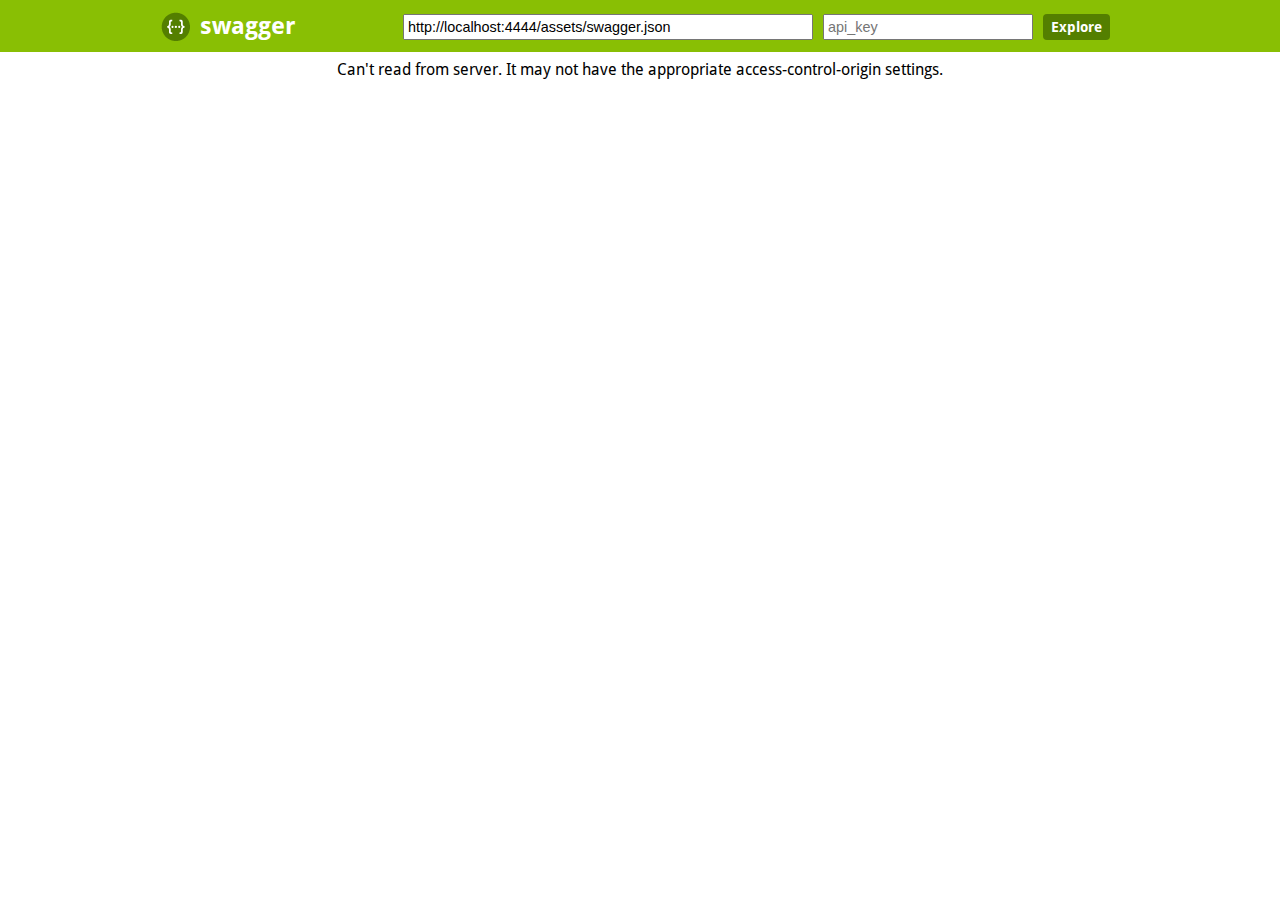
<file: src/main/resources/assets/index.html>
<!DOCTYPE html>
<html>
<head>
  <meta charset="UTF-8">
  <title>Swagger UI</title>
  <link rel="icon" type="image/png" href="images/favicon-32x32.png" sizes="32x32" />
  <link rel="icon" type="image/png" href="images/favicon-16x16.png" sizes="16x16" />
  <link href='css/typography.css' media='screen' rel='stylesheet' type='text/css'/>
  <link href='css/reset.css' media='screen' rel='stylesheet' type='text/css'/>
  <link href='css/screen.css' media='screen' rel='stylesheet' type='text/css'/>
  <link href='css/reset.css' media='print' rel='stylesheet' type='text/css'/>
  <link href='css/print.css' media='print' rel='stylesheet' type='text/css'/>
  <script src='lib/jquery-1.8.0.min.js' type='text/javascript'></script>
  <script src='lib/jquery.slideto.min.js' type='text/javascript'></script>
  <script src='lib/jquery.wiggle.min.js' type='text/javascript'></script>
  <script src='lib/jquery.ba-bbq.min.js' type='text/javascript'></script>
  <script src='lib/handlebars-2.0.0.js' type='text/javascript'></script>
  <script src='lib/js-yaml.min.js' type='text/javascript'></script>
  <script src='lib/lodash.min.js' type='text/javascript'></script>
  <script src='lib/backbone-min.js' type='text/javascript'></script>
  <script src='swagger-ui.js' type='text/javascript'></script>
  <script src='lib/highlight.9.1.0.pack.js' type='text/javascript'></script>
  <script src='lib/highlight.9.1.0.pack_extended.js' type='text/javascript'></script>
  <script src='lib/jsoneditor.min.js' type='text/javascript'></script>
  <script src='lib/marked.js' type='text/javascript'></script>
  <script src='lib/swagger-oauth.js' type='text/javascript'></script>

  <!-- Some basic translations -->
  <!-- <script src='lang/translator.js' type='text/javascript'></script> -->
  <!-- <script src='lang/ru.js' type='text/javascript'></script> -->
  <!-- <script src='lang/en.js' type='text/javascript'></script> -->

  <script type="text/javascript">
    $(function () {
      var url = window.location.search.match(/url=([^&]+)/);
      if (url && url.length > 1) {
        url = decodeURIComponent(url[1]);
      } else {
        url = "http://localhost:4444/assets/swagger.json";
      }

      hljs.configure({
        highlightSizeThreshold: 5000
      });

      // Pre load translate...
      if(window.SwaggerTranslator) {
        window.SwaggerTranslator.translate();
      }
      window.swaggerUi = new SwaggerUi({
        url: url,
        dom_id: "swagger-ui-container",
        supportedSubmitMethods: ['get', 'post', 'put', 'delete', 'patch'],
        onComplete: function(swaggerApi, swaggerUi){
          if(typeof initOAuth == "function") {
            initOAuth({
              clientId: "your-client-id",
              clientSecret: "your-client-secret-if-required",
              realm: "your-realms",
              appName: "your-app-name",
              scopeSeparator: ",",
              additionalQueryStringParams: {}
            });
          }

          if(window.SwaggerTranslator) {
            window.SwaggerTranslator.translate();
          }

          addApiKeyAuthorization();
        },
        onFailure: function(data) {
          log("Unable to Load SwaggerUI");
        },
        docExpansion: "none",
        jsonEditor: false,
        apisSorter: "alpha",
        defaultModelRendering: 'schema',
        showRequestHeaders: false
      });

      function addApiKeyAuthorization(){
        var key = encodeURIComponent($('#input_apiKey')[0].value);
        if(key && key.trim() != "") {
            var apiKeyAuth = new SwaggerClient.ApiKeyAuthorization("api_key", key, "query");
            window.swaggerUi.api.clientAuthorizations.add("api_key", apiKeyAuth);
            log("added key " + key);
        }
      }

      $('#input_apiKey').change(addApiKeyAuthorization);

      // if you have an apiKey you would like to pre-populate on the page for demonstration purposes...
      /*
        var apiKey = "myApiKeyXXXX123456789";
        $('#input_apiKey').val(apiKey);
      */

      window.swaggerUi.load();

      function log() {
        if ('console' in window) {
          console.log.apply(console, arguments);
        }
      }
  });
  </script>
</head>

<body class="swagger-section">
<div id='header'>
  <div class="swagger-ui-wrap">
    <a id="logo" href="http://swagger.io">swagger</a>
    <form id='api_selector'>
      <div class='input'><input placeholder="http://example.com/api" id="input_baseUrl" name="baseUrl" type="text"/></div>
      <div class='input'><input placeholder="api_key" id="input_apiKey" name="apiKey" type="text"/></div>
      <div class='input'><a id="explore" href="#" data-sw-translate>Explore</a></div>
    </form>
  </div>
</div>

<div id="message-bar" class="swagger-ui-wrap" data-sw-translate>&nbsp;</div>
<div id="swagger-ui-container" class="swagger-ui-wrap"></div>
</body>
</html>
</file>
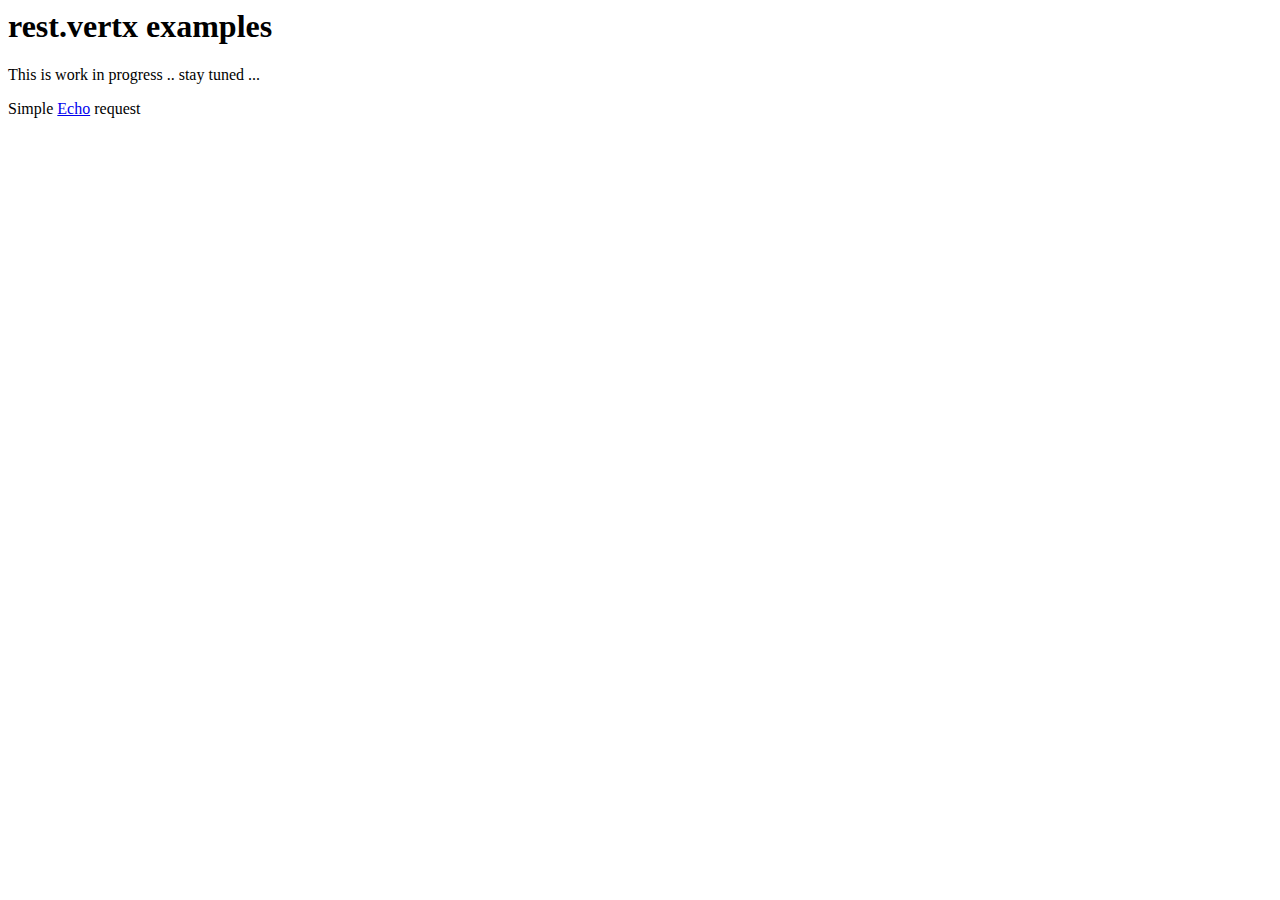
<file: src/main/resources/html/index.html>
<html>
    <head>
        <link rel="stylesheet" type="text/css" href="styles.css">
        <title>Rest.Vertx examples</title>
    </head>
    <body>
        <h1>rest.vertx examples</h1>
        <p>This is work in progress .. stay tuned ... </p>
        <p>
            <div>
                Simple <a href="/api/echo">Echo</a> request
            </div>
        </p>
    </body>
</html>
</file>
<file: src/main/resources/assets/css/typography.css>
/* Google Font's Droid Sans */
@font-face {
  font-family: 'Droid Sans';
  font-style: normal;
  font-weight: 400;
  src: local('Droid Sans'), local('DroidSans'), url('../fonts/DroidSans.ttf') format('truetype');
}
/* Google Font's Droid Sans Bold */
@font-face {
  font-family: 'Droid Sans';
  font-style: normal;
  font-weight: 700;
  src: local('Droid Sans Bold'), local('DroidSans-Bold'), url('../fonts/DroidSans-Bold.ttf') format('truetype');
}
</file>
<file: src/main/resources/assets/css/screen.css>
/* Original style from softwaremaniacs.org (c) Ivan Sagalaev <Maniac@SoftwareManiacs.Org> */
.swagger-section pre code {
  display: block;
  padding: 0.5em;
  background: #F0F0F0;
}
.swagger-section pre code,
.swagger-section pre .subst,
.swagger-section pre .tag .title,
.swagger-section pre .lisp .title,
.swagger-section pre .clojure .built_in,
.swagger-section pre .nginx .title {
  color: black;
}
.swagger-section pre .string,
.swagger-section pre .title,
.swagger-section pre .constant,
.swagger-section pre .parent,
.swagger-section pre .tag .value,
.swagger-section pre .rules .value,
.swagger-section pre .rules .value .number,
.swagger-section pre .preprocessor,
.swagger-section pre .ruby .symbol,
.swagger-section pre .ruby .symbol .string,
.swagger-section pre .aggregate,
.swagger-section pre .template_tag,
.swagger-section pre .django .variable,
.swagger-section pre .smalltalk .class,
.swagger-section pre .addition,
.swagger-section pre .flow,
.swagger-section pre .stream,
.swagger-section pre .bash .variable,
.swagger-section pre .apache .tag,
.swagger-section pre .apache .cbracket,
.swagger-section pre .tex .command,
.swagger-section pre .tex .special,
.swagger-section pre .erlang_repl .function_or_atom,
.swagger-section pre .markdown .header {
  color: #800;
}
.swagger-section pre .comment,
.swagger-section pre .annotation,
.swagger-section pre .template_comment,
.swagger-section pre .diff .header,
.swagger-section pre .chunk,
.swagger-section pre .markdown .blockquote {
  color: #888;
}
.swagger-section pre .number,
.swagger-section pre .date,
.swagger-section pre .regexp,
.swagger-section pre .literal,
.swagger-section pre .smalltalk .symbol,
.swagger-section pre .smalltalk .char,
.swagger-section pre .go .constant,
.swagger-section pre .change,
.swagger-section pre .markdown .bullet,
.swagger-section pre .markdown .link_url {
  color: #080;
}
.swagger-section pre .label,
.swagger-section pre .javadoc,
.swagger-section pre .ruby .string,
.swagger-section pre .decorator,
.swagger-section pre .filter .argument,
.swagger-section pre .localvars,
.swagger-section pre .array,
.swagger-section pre .attr_selector,
.swagger-section pre .important,
.swagger-section pre .pseudo,
.swagger-section pre .pi,
.swagger-section pre .doctype,
.swagger-section pre .deletion,
.swagger-section pre .envvar,
.swagger-section pre .shebang,
.swagger-section pre .apache .sqbracket,
.swagger-section pre .nginx .built_in,
.swagger-section pre .tex .formula,
.swagger-section pre .erlang_repl .reserved,
.swagger-section pre .prompt,
.swagger-section pre .markdown .link_label,
.swagger-section pre .vhdl .attribute,
.swagger-section pre .clojure .attribute,
.swagger-section pre .coffeescript .property {
  color: #88F;
}
.swagger-section pre .keyword,
.swagger-section pre .id,
.swagger-section pre .phpdoc,
.swagger-section pre .title,
.swagger-section pre .built_in,
.swagger-section pre .aggregate,
.swagger-section pre .css .tag,
.swagger-section pre .javadoctag,
.swagger-section pre .phpdoc,
.swagger-section pre .yardoctag,
.swagger-section pre .smalltalk .class,
.swagger-section pre .winutils,
.swagger-section pre .bash .variable,
.swagger-section pre .apache .tag,
.swagger-section pre .go .typename,
.swagger-section pre .tex .command,
.swagger-section pre .markdown .strong,
.swagger-section pre .request,
.swagger-section pre .status {
  font-weight: bold;
}
.swagger-section pre .markdown .emphasis {
  font-style: italic;
}
.swagger-section pre .nginx .built_in {
  font-weight: normal;
}
.swagger-section pre .coffeescript .javascript,
.swagger-section pre .javascript .xml,
.swagger-section pre .tex .formula,
.swagger-section pre .xml .javascript,
.swagger-section pre .xml .vbscript,
.swagger-section pre .xml .css,
.swagger-section pre .xml .cdata {
  opacity: 0.5;
}
.swagger-section .hljs {
  display: block;
  overflow-x: auto;
  padding: 0.5em;
  background: #F0F0F0;
}
.swagger-section .hljs,
.swagger-section .hljs-subst {
  color: #444;
}
.swagger-section .hljs-keyword,
.swagger-section .hljs-attribute,
.swagger-section .hljs-selector-tag,
.swagger-section .hljs-meta-keyword,
.swagger-section .hljs-doctag,
.swagger-section .hljs-name {
  font-weight: bold;
}
.swagger-section .hljs-built_in,
.swagger-section .hljs-literal,
.swagger-section .hljs-bullet,
.swagger-section .hljs-code,
.swagger-section .hljs-addition {
  color: #1F811F;
}
.swagger-section .hljs-regexp,
.swagger-section .hljs-symbol,
.swagger-section .hljs-variable,
.swagger-section .hljs-template-variable,
.swagger-section .hljs-link,
.swagger-section .hljs-selector-attr,
.swagger-section .hljs-selector-pseudo {
  color: #BC6060;
}
.swagger-section .hljs-type,
.swagger-section .hljs-string,
.swagger-section .hljs-number,
.swagger-section .hljs-selector-id,
.swagger-section .hljs-selector-class,
.swagger-section .hljs-quote,
.swagger-section .hljs-template-tag,
.swagger-section .hljs-deletion {
  color: #880000;
}
.swagger-section .hljs-title,
.swagger-section .hljs-section {
  color: #880000;
  font-weight: bold;
}
.swagger-section .hljs-comment {
  color: #888888;
}
.swagger-section .hljs-meta {
  color: #2B6EA1;
}
.swagger-section .hljs-emphasis {
  font-style: italic;
}
.swagger-section .hljs-strong {
  font-weight: bold;
}
.swagger-section .swagger-ui-wrap {
  line-height: 1;
  font-family: "Droid Sans", sans-serif;
  max-width: 960px;
  margin-left: auto;
  margin-right: auto;
  /* JSONEditor specific styling */
}
.swagger-section .swagger-ui-wrap b,
.swagger-section .swagger-ui-wrap strong {
  font-family: "Droid Sans", sans-serif;
  font-weight: bold;
}
.swagger-section .swagger-ui-wrap q,
.swagger-section .swagger-ui-wrap blockquote {
  quotes: none;
}
.swagger-section .swagger-ui-wrap p {
  line-height: 1.4em;
  padding: 0 0 10px;
  color: #333333;
}
.swagger-section .swagger-ui-wrap q:before,
.swagger-section .swagger-ui-wrap q:after,
.swagger-section .swagger-ui-wrap blockquote:before,
.swagger-section .swagger-ui-wrap blockquote:after {
  content: none;
}
.swagger-section .swagger-ui-wrap .heading_with_menu h1,
.swagger-section .swagger-ui-wrap .heading_with_menu h2,
.swagger-section .swagger-ui-wrap .heading_with_menu h3,
.swagger-section .swagger-ui-wrap .heading_with_menu h4,
.swagger-section .swagger-ui-wrap .heading_with_menu h5,
.swagger-section .swagger-ui-wrap .heading_with_menu h6 {
  display: block;
  clear: none;
  float: left;
  -moz-box-sizing: border-box;
  -webkit-box-sizing: border-box;
  -ms-box-sizing: border-box;
  box-sizing: border-box;
  width: 60%;
}
.swagger-section .swagger-ui-wrap table {
  border-collapse: collapse;
  border-spacing: 0;
}
.swagger-section .swagger-ui-wrap table thead tr th {
  padding: 5px;
  font-size: 0.9em;
  color: #666666;
  border-bottom: 1px solid #999999;
}
.swagger-section .swagger-ui-wrap table tbody tr:last-child td {
  border-bottom: none;
}
.swagger-section .swagger-ui-wrap table tbody tr.offset {
  background-color: #f0f0f0;
}
.swagger-section .swagger-ui-wrap table tbody tr td {
  padding: 6px;
  font-size: 0.9em;
  border-bottom: 1px solid #cccccc;
  vertical-align: top;
  line-height: 1.3em;
}
.swagger-section .swagger-ui-wrap ol {
  margin: 0px 0 10px;
  padding: 0 0 0 18px;
  list-style-type: decimal;
}
.swagger-section .swagger-ui-wrap ol li {
  padding: 5px 0px;
  font-size: 0.9em;
  color: #333333;
}
.swagger-section .swagger-ui-wrap ol,
.swagger-section .swagger-ui-wrap ul {
  list-style: none;
}
.swagger-section .swagger-ui-wrap h1 a,
.swagger-section .swagger-ui-wrap h2 a,
.swagger-section .swagger-ui-wrap h3 a,
.swagger-section .swagger-ui-wrap h4 a,
.swagger-section .swagger-ui-wrap h5 a,
.swagger-section .swagger-ui-wrap h6 a {
  text-decoration: none;
}
.swagger-section .swagger-ui-wrap h1 a:hover,
.swagger-section .swagger-ui-wrap h2 a:hover,
.swagger-section .swagger-ui-wrap h3 a:hover,
.swagger-section .swagger-ui-wrap h4 a:hover,
.swagger-section .swagger-ui-wrap h5 a:hover,
.swagger-section .swagger-ui-wrap h6 a:hover {
  text-decoration: underline;
}
.swagger-section .swagger-ui-wrap h1 span.divider,
.swagger-section .swagger-ui-wrap h2 span.divider,
.swagger-section .swagger-ui-wrap h3 span.divider,
.swagger-section .swagger-ui-wrap h4 span.divider,
.swagger-section .swagger-ui-wrap h5 span.divider,
.swagger-section .swagger-ui-wrap h6 span.divider {
  color: #aaaaaa;
}
.swagger-section .swagger-ui-wrap a {
  color: #547f00;
}
.swagger-section .swagger-ui-wrap a img {
  border: none;
}
.swagger-section .swagger-ui-wrap article,
.swagger-section .swagger-ui-wrap aside,
.swagger-section .swagger-ui-wrap details,
.swagger-section .swagger-ui-wrap figcaption,
.swagger-section .swagger-ui-wrap figure,
.swagger-section .swagger-ui-wrap footer,
.swagger-section .swagger-ui-wrap header,
.swagger-section .swagger-ui-wrap hgroup,
.swagger-section .swagger-ui-wrap menu,
.swagger-section .swagger-ui-wrap nav,
.swagger-section .swagger-ui-wrap section,
.swagger-section .swagger-ui-wrap summary {
  display: block;
}
.swagger-section .swagger-ui-wrap pre {
  font-family: "Anonymous Pro", "Menlo", "Consolas", "Bitstream Vera Sans Mono", "Courier New", monospace;
  background-color: #fcf6db;
  border: 1px solid #e5e0c6;
  padding: 10px;
}
.swagger-section .swagger-ui-wrap pre code {
  line-height: 1.6em;
  background: none;
}
.swagger-section .swagger-ui-wrap .content > .content-type > div > label {
  clear: both;
  display: block;
  color: #0F6AB4;
  font-size: 1.1em;
  margin: 0;
  padding: 15px 0 5px;
}
.swagger-section .swagger-ui-wrap .content pre {
  font-size: 12px;
  margin-top: 5px;
  padding: 5px;
}
.swagger-section .swagger-ui-wrap .icon-btn {
  cursor: pointer;
}
.swagger-section .swagger-ui-wrap .info_title {
  padding-bottom: 10px;
  font-weight: bold;
  font-size: 25px;
}
.swagger-section .swagger-ui-wrap .footer {
  margin-top: 20px;
}
.swagger-section .swagger-ui-wrap p.big,
.swagger-section .swagger-ui-wrap div.big p {
  font-size: 1em;
  margin-bottom: 10px;
}
.swagger-section .swagger-ui-wrap form.fullwidth ol li.string input,
.swagger-section .swagger-ui-wrap form.fullwidth ol li.url input,
.swagger-section .swagger-ui-wrap form.fullwidth ol li.text textarea,
.swagger-section .swagger-ui-wrap form.fullwidth ol li.numeric input {
  width: 500px !important;
}
.swagger-section .swagger-ui-wrap .info_license {
  padding-bottom: 5px;
}
.swagger-section .swagger-ui-wrap .info_tos {
  padding-bottom: 5px;
}
.swagger-section .swagger-ui-wrap .message-fail {
  color: #cc0000;
}
.swagger-section .swagger-ui-wrap .info_url {
  padding-bottom: 5px;
}
.swagger-section .swagger-ui-wrap .info_email {
  padding-bottom: 5px;
}
.swagger-section .swagger-ui-wrap .info_name {
  padding-bottom: 5px;
}
.swagger-section .swagger-ui-wrap .info_description {
  padding-bottom: 10px;
  font-size: 15px;
}
.swagger-section .swagger-ui-wrap .markdown ol li,
.swagger-section .swagger-ui-wrap .markdown ul li {
  padding: 3px 0px;
  line-height: 1.4em;
  color: #333333;
}
.swagger-section .swagger-ui-wrap form.formtastic fieldset.inputs ol li.string input,
.swagger-section .swagger-ui-wrap form.formtastic fieldset.inputs ol li.url input,
.swagger-section .swagger-ui-wrap form.formtastic fieldset.inputs ol li.numeric input {
  display: block;
  padding: 4px;
  width: auto;
  clear: both;
}
.swagger-section .swagger-ui-wrap form.formtastic fieldset.inputs ol li.string input.title,
.swagger-section .swagger-ui-wrap form.formtastic fieldset.inputs ol li.url input.title,
.swagger-section .swagger-ui-wrap form.formtastic fieldset.inputs ol li.numeric input.title {
  font-size: 1.3em;
}
.swagger-section .swagger-ui-wrap table.fullwidth {
  width: 100%;
}
.swagger-section .swagger-ui-wrap .model-signature {
  font-family: "Droid Sans", sans-serif;
  font-size: 1em;
  line-height: 1.5em;
}
.swagger-section .swagger-ui-wrap .model-signature .signature-nav a {
  text-decoration: none;
  color: #AAA;
}
.swagger-section .swagger-ui-wrap .model-signature .signature-nav a:hover {
  text-decoration: underline;
  color: black;
}
.swagger-section .swagger-ui-wrap .model-signature .signature-nav .selected {
  color: black;
  text-decoration: none;
}
.swagger-section .swagger-ui-wrap .model-signature .propType {
  color: #5555aa;
}
.swagger-section .swagger-ui-wrap .model-signature pre:hover {
  background-color: #ffffdd;
}
.swagger-section .swagger-ui-wrap .model-signature pre {
  font-size: .85em;
  line-height: 1.2em;
  overflow: auto;
  max-height: 200px;
  cursor: pointer;
}
.swagger-section .swagger-ui-wrap .model-signature ul.signature-nav {
  display: block;
  min-width: 230px;
  margin: 0;
  padding: 0;
}
.swagger-section .swagger-ui-wrap .model-signature ul.signature-nav li:last-child {
  padding-right: 0;
  border-right: none;
}
.swagger-section .swagger-ui-wrap .model-signature ul.signature-nav li {
  float: left;
  margin: 0 5px 5px 0;
  padding: 2px 5px 2px 0;
  border-right: 1px solid #ddd;
}
.swagger-section .swagger-ui-wrap .model-signature .propOpt {
  color: #555;
}
.swagger-section .swagger-ui-wrap .model-signature .snippet small {
  font-size: 0.75em;
}
.swagger-section .swagger-ui-wrap .model-signature .propOptKey {
  font-style: italic;
}
.swagger-section .swagger-ui-wrap .model-signature .description .strong {
  font-weight: bold;
  color: #000;
  font-size: .9em;
}
.swagger-section .swagger-ui-wrap .model-signature .description div {
  font-size: 0.9em;
  line-height: 1.5em;
  margin-left: 1em;
}
.swagger-section .swagger-ui-wrap .model-signature .description .stronger {
  font-weight: bold;
  color: #000;
}
.swagger-section .swagger-ui-wrap .model-signature .description .propWrap .optionsWrapper {
  border-spacing: 0;
  position: absolute;
  background-color: #ffffff;
  border: 1px solid #bbbbbb;
  display: none;
  font-size: 11px;
  max-width: 400px;
  line-height: 30px;
  color: black;
  padding: 5px;
  margin-left: 10px;
}
.swagger-section .swagger-ui-wrap .model-signature .description .propWrap .optionsWrapper th {
  text-align: center;
  background-color: #eeeeee;
  border: 1px solid #bbbbbb;
  font-size: 11px;
  color: #666666;
  font-weight: bold;
  padding: 5px;
  line-height: 15px;
}
.swagger-section .swagger-ui-wrap .model-signature .description .propWrap .optionsWrapper .optionName {
  font-weight: bold;
}
.swagger-section .swagger-ui-wrap .model-signature .description .propDesc.markdown > p:first-child,
.swagger-section .swagger-ui-wrap .model-signature .description .propDesc.markdown > p:last-child {
  display: inline;
}
.swagger-section .swagger-ui-wrap .model-signature .description .propDesc.markdown > p:not(:first-child):before {
  display: block;
  content: '';
}
.swagger-section .swagger-ui-wrap .model-signature .description span:last-of-type.propDesc.markdown > p:only-child {
  margin-right: -3px;
}
.swagger-section .swagger-ui-wrap .model-signature .propName {
  font-weight: bold;
}
.swagger-section .swagger-ui-wrap .model-signature .signature-container {
  clear: both;
}
.swagger-section .swagger-ui-wrap .body-textarea {
  width: 300px;
  height: 100px;
  border: 1px solid #aaa;
}
.swagger-section .swagger-ui-wrap .markdown p code,
.swagger-section .swagger-ui-wrap .markdown li code {
  font-family: "Anonymous Pro", "Menlo", "Consolas", "Bitstream Vera Sans Mono", "Courier New", monospace;
  background-color: #f0f0f0;
  color: black;
  padding: 1px 3px;
}
.swagger-section .swagger-ui-wrap .required {
  font-weight: bold;
}
.swagger-section .swagger-ui-wrap .editor_holder {
  font-family: "Anonymous Pro", "Menlo", "Consolas", "Bitstream Vera Sans Mono", "Courier New", monospace;
  font-size: 0.9em;
}
.swagger-section .swagger-ui-wrap .editor_holder label {
  font-weight: normal!important;
  /* JSONEditor uses bold by default for all labels, we revert that back to normal to not give the impression that by default fields are required */
}
.swagger-section .swagger-ui-wrap .editor_holder label.required {
  font-weight: bold!important;
}
.swagger-section .swagger-ui-wrap input.parameter {
  width: 300px;
  border: 1px solid #aaa;
}
.swagger-section .swagger-ui-wrap h1 {
  color: black;
  font-size: 1.5em;
  line-height: 1.3em;
  padding: 10px 0 10px 0;
  font-family: "Droid Sans", sans-serif;
  font-weight: bold;
}
.swagger-section .swagger-ui-wrap .heading_with_menu {
  float: none;
  clear: both;
  overflow: hidden;
  display: block;
}
.swagger-section .swagger-ui-wrap .heading_with_menu ul {
  display: block;
  clear: none;
  float: right;
  -moz-box-sizing: border-box;
  -webkit-box-sizing: border-box;
  -ms-box-sizing: border-box;
  box-sizing: border-box;
  margin-top: 10px;
}
.swagger-section .swagger-ui-wrap h2 {
  color: black;
  font-size: 1.3em;
  padding: 10px 0 10px 0;
}
.swagger-section .swagger-ui-wrap h2 a {
  color: black;
}
.swagger-section .swagger-ui-wrap h2 span.sub {
  font-size: 0.7em;
  color: #999999;
  font-style: italic;
}
.swagger-section .swagger-ui-wrap h2 span.sub a {
  color: #777777;
}
.swagger-section .swagger-ui-wrap span.weak {
  color: #666666;
}
.swagger-section .swagger-ui-wrap .message-success {
  color: #89BF04;
}
.swagger-section .swagger-ui-wrap caption,
.swagger-section .swagger-ui-wrap th,
.swagger-section .swagger-ui-wrap td {
  text-align: left;
  font-weight: normal;
  vertical-align: middle;
}
.swagger-section .swagger-ui-wrap .code {
  font-family: "Anonymous Pro", "Menlo", "Consolas", "Bitstream Vera Sans Mono", "Courier New", monospace;
}
.swagger-section .swagger-ui-wrap form.formtastic fieldset.inputs ol li.text textarea {
  font-family: "Droid Sans", sans-serif;
  height: 250px;
  padding: 4px;
  display: block;
  clear: both;
}
.swagger-section .swagger-ui-wrap form.formtastic fieldset.inputs ol li.select select {
  display: block;
  clear: both;
}
.swagger-section .swagger-ui-wrap form.formtastic fieldset.inputs ol li.boolean {
  float: none;
  clear: both;
  overflow: hidden;
  display: block;
}
.swagger-section .swagger-ui-wrap form.formtastic fieldset.inputs ol li.boolean label {
  display: block;
  float: left;
  clear: none;
  margin: 0;
  padding: 0;
}
.swagger-section .swagger-ui-wrap form.formtastic fieldset.inputs ol li.boolean input {
  display: block;
  float: left;
  clear: none;
  margin: 0 5px 0 0;
}
.swagger-section .swagger-ui-wrap form.formtastic fieldset.inputs ol li.required label {
  color: black;
}
.swagger-section .swagger-ui-wrap form.formtastic fieldset.inputs ol li label {
  display: block;
  clear: both;
  width: auto;
  padding: 0 0 3px;
  color: #666666;
}
.swagger-section .swagger-ui-wrap form.formtastic fieldset.inputs ol li label abbr {
  padding-left: 3px;
  color: #888888;
}
.swagger-section .swagger-ui-wrap form.formtastic fieldset.inputs ol li p.inline-hints {
  margin-left: 0;
  font-style: italic;
  font-size: 0.9em;
  margin: 0;
}
.swagger-section .swagger-ui-wrap form.formtastic fieldset.buttons {
  margin: 0;
  padding: 0;
}
.swagger-section .swagger-ui-wrap span.blank,
.swagger-section .swagger-ui-wrap span.empty {
  color: #888888;
  font-style: italic;
}
.swagger-section .swagger-ui-wrap .markdown h3 {
  color: #547f00;
}
.swagger-section .swagger-ui-wrap .markdown h4 {
  color: #666666;
}
.swagger-section .swagger-ui-wrap .markdown pre {
  font-family: "Anonymous Pro", "Menlo", "Consolas", "Bitstream Vera Sans Mono", "Courier New", monospace;
  background-color: #fcf6db;
  border: 1px solid #e5e0c6;
  padding: 10px;
  margin: 0 0 10px 0;
}
.swagger-section .swagger-ui-wrap .markdown pre code {
  line-height: 1.6em;
}
.swagger-section .swagger-ui-wrap div.gist {
  margin: 20px 0 25px 0 !important;
}
.swagger-section .swagger-ui-wrap ul#resources {
  font-family: "Droid Sans", sans-serif;
  font-size: 0.9em;
}
.swagger-section .swagger-ui-wrap ul#resources li.resource {
  border-bottom: 1px solid #dddddd;
}
.swagger-section .swagger-ui-wrap ul#resources li.resource:hover div.heading h2 a,
.swagger-section .swagger-ui-wrap ul#resources li.resource.active div.heading h2 a {
  color: black;
}
.swagger-section .swagger-ui-wrap ul#resources li.resource:hover div.heading ul.options li a,
.swagger-section .swagger-ui-wrap ul#resources li.resource.active div.heading ul.options li a {
  color: #555555;
}
.swagger-section .swagger-ui-wrap ul#resources li.resource:last-child {
  border-bottom: none;
}
.swagger-section .swagger-ui-wrap ul#resources li.resource div.heading {
  border: 1px solid transparent;
  float: none;
  clear: both;
  overflow: hidden;
  display: block;
}
.swagger-section .swagger-ui-wrap ul#resources li.resource div.heading ul.options {
  overflow: hidden;
  padding: 0;
  display: block;
  clear: none;
  float: right;
  margin: 14px 10px 0 0;
}
.swagger-section .swagger-ui-wrap ul#resources li.resource div.heading ul.options li {
  float: left;
  clear: none;
  margin: 0;
  padding: 2px 10px;
  border-right: 1px solid #dddddd;
  color: #666666;
  font-size: 0.9em;
}
.swagger-section .swagger-ui-wrap ul#resources li.resource div.heading ul.options li a {
  color: #aaaaaa;
  text-decoration: none;
}
.swagger-section .swagger-ui-wrap ul#resources li.resource div.heading ul.options li a:hover {
  text-decoration: underline;
  color: black;
}
.swagger-section .swagger-ui-wrap ul#resources li.resource div.heading ul.options li a:hover,
.swagger-section .swagger-ui-wrap ul#resources li.resource div.heading ul.options li a:active,
.swagger-section .swagger-ui-wrap ul#resources li.resource div.heading ul.options li a.active {
  text-decoration: underline;
}
.swagger-section .swagger-ui-wrap ul#resources li.resource div.heading ul.options li:first-child,
.swagger-section .swagger-ui-wrap ul#resources li.resource div.heading ul.options li.first {
  padding-left: 0;
}
.swagger-section .swagger-ui-wrap ul#resources li.resource div.heading ul.options li:last-child,
.swagger-section .swagger-ui-wrap ul#resources li.resource div.heading ul.options li.last {
  padding-right: 0;
  border-right: none;
}
.swagger-section .swagger-ui-wrap ul#resources li.resource div.heading ul.options:first-child,
.swagger-section .swagger-ui-wrap ul#resources li.resource div.heading ul.options.first {
  padding-left: 0;
}
.swagger-section .swagger-ui-wrap ul#resources li.resource div.heading h2 {
  color: #999999;
  padding-left: 0;
  display: block;
  clear: none;
  float: left;
  font-family: "Droid Sans", sans-serif;
  font-weight: bold;
}
.swagger-section .swagger-ui-wrap ul#resources li.resource div.heading h2 a {
  color: #999999;
}
.swagger-section .swagger-ui-wrap ul#resources li.resource div.heading h2 a:hover {
  color: black;
}
.swagger-section .swagger-ui-wrap ul#resources li.resource ul.endpoints li.endpoint ul.operations li.operation {
  float: none;
  clear: both;
  overflow: hidden;
  display: block;
  margin: 0 0 10px;
  padding: 0;
}
.swagger-section .swagger-ui-wrap ul#resources li.resource ul.endpoints li.endpoint ul.operations li.operation div.heading {
  float: none;
  clear: both;
  overflow: hidden;
  display: block;
  margin: 0;
  padding: 0;
}
.swagger-section .swagger-ui-wrap ul#resources li.resource ul.endpoints li.endpoint ul.operations li.operation div.heading h3 {
  display: block;
  clear: none;
  float: left;
  width: auto;
  margin: 0;
  padding: 0;
  line-height: 1.1em;
  color: black;
}
.swagger-section .swagger-ui-wrap ul#resources li.resource ul.endpoints li.endpoint ul.operations li.operation div.heading h3 span.path {
  padding-left: 10px;
}
.swagger-section .swagger-ui-wrap ul#resources li.resource ul.endpoints li.endpoint ul.operations li.operation div.heading h3 span.path a {
  color: black;
  text-decoration: none;
}
.swagger-section .swagger-ui-wrap ul#resources li.resource ul.endpoints li.endpoint ul.operations li.operation div.heading h3 span.path a.toggleOperation.deprecated {
  text-decoration: line-through;
}
.swagger-section .swagger-ui-wrap ul#resources li.resource ul.endpoints li.endpoint ul.operations li.operation div.heading h3 span.path a:hover {
  text-decoration: underline;
}
.swagger-section .swagger-ui-wrap ul#resources li.resource ul.endpoints li.endpoint ul.operations li.operation div.heading h3 span.http_method a {
  text-transform: uppercase;
  text-decoration: none;
  color: white;
  display: inline-block;
  width: 50px;
  font-size: 0.7em;
  text-align: center;
  padding: 7px 0 4px;
  -moz-border-radius: 2px;
  -webkit-border-radius: 2px;
  -o-border-radius: 2px;
  -ms-border-radius: 2px;
  -khtml-border-radius: 2px;
  border-radius: 2px;
}
.swagger-section .swagger-ui-wrap ul#resources li.resource ul.endpoints li.endpoint ul.operations li.operation div.heading h3 span {
  margin: 0;
  padding: 0;
}
.swagger-section .swagger-ui-wrap ul#resources li.resource ul.endpoints li.endpoint ul.operations li.operation div.heading ul.options {
  overflow: hidden;
  padding: 0;
  display: block;
  clear: none;
  float: right;
  margin: 6px 10px 0 0;
}
.swagger-section .swagger-ui-wrap ul#resources li.resource ul.endpoints li.endpoint ul.operations li.operation div.heading ul.options li {
  float: left;
  clear: none;
  margin: 0;
  padding: 2px 10px;
  font-size: 0.9em;
}
.swagger-section .swagger-ui-wrap ul#resources li.resource ul.endpoints li.endpoint ul.operations li.operation div.heading ul.options li a {
  text-decoration: none;
}
.swagger-section .swagger-ui-wrap ul#resources li.resource ul.endpoints li.endpoint ul.operations li.operation div.heading ul.options li.access {
  color: black;
}
.swagger-section .swagger-ui-wrap ul#resources li.resource ul.endpoints li.endpoint ul.operations li.operation div.content {
  border-top: none;
  padding: 10px;
  -moz-border-radius-bottomleft: 6px;
  -webkit-border-bottom-left-radius: 6px;
  -o-border-bottom-left-radius: 6px;
  -ms-border-bottom-left-radius: 6px;
  -khtml-border-bottom-left-radius: 6px;
  border-bottom-left-radius: 6px;
  -moz-border-radius-bottomright: 6px;
  -webkit-border-bottom-right-radius: 6px;
  -o-border-bottom-right-radius: 6px;
  -ms-border-bottom-right-radius: 6px;
  -khtml-border-bottom-right-radius: 6px;
  border-bottom-right-radius: 6px;
  margin: 0 0 20px;
}
.swagger-section .swagger-ui-wrap ul#resources li.resource ul.endpoints li.endpoint ul.operations li.operation div.content h4 {
  font-size: 1.1em;
  margin: 0;
  padding: 15px 0 5px;
}
.swagger-section .swagger-ui-wrap ul#resources li.resource ul.endpoints li.endpoint ul.operations li.operation div.content div.sandbox_header {
  float: none;
  clear: both;
  overflow: hidden;
  display: block;
}
.swagger-section .swagger-ui-wrap ul#resources li.resource ul.endpoints li.endpoint ul.operations li.operation div.content div.sandbox_header a {
  padding: 4px 0 0 10px;
  display: inline-block;
  font-size: 0.9em;
}
.swagger-section .swagger-ui-wrap ul#resources li.resource ul.endpoints li.endpoint ul.operations li.operation div.content div.sandbox_header input.submit {
  display: block;
  clear: none;
  float: left;
  padding: 6px 8px;
}
.swagger-section .swagger-ui-wrap ul#resources li.resource ul.endpoints li.endpoint ul.operations li.operation div.content div.sandbox_header span.response_throbber {
  background-image: url('../images/throbber.gif');
  width: 128px;
  height: 16px;
  display: block;
  clear: none;
  float: right;
}
.swagger-section .swagger-ui-wrap ul#resources li.resource ul.endpoints li.endpoint ul.operations li.operation div.content form input[type='text'].error {
  outline: 2px solid black;
  outline-color: #cc0000;
}
.swagger-section .swagger-ui-wrap ul#resources li.resource ul.endpoints li.endpoint ul.operations li.operation div.content form select[name='parameterContentType'] {
  max-width: 300px;
}
.swagger-section .swagger-ui-wrap ul#resources li.resource ul.endpoints li.endpoint ul.operations li.operation div.content div.response div.block pre {
  font-family: "Anonymous Pro", "Menlo", "Consolas", "Bitstream Vera Sans Mono", "Courier New", monospace;
  padding: 10px;
  font-size: 0.9em;
  max-height: 400px;
  overflow-y: auto;
}
.swagger-section .swagger-ui-wrap ul#resources li.resource ul.endpoints li.endpoint ul.operations li.operation.put div.heading {
  background-color: #f9f2e9;
  border: 1px solid #f0e0ca;
}
.swagger-section .swagger-ui-wrap ul#resources li.resource ul.endpoints li.endpoint ul.operations li.operation.put div.heading h3 span.http_method a {
  background-color: #c5862b;
}
.swagger-section .swagger-ui-wrap ul#resources li.resource ul.endpoints li.endpoint ul.operations li.operation.put div.heading ul.options li {
  border-right: 1px solid #dddddd;
  border-right-color: #f0e0ca;
  color: #c5862b;
}
.swagger-section .swagger-ui-wrap ul#resources li.resource ul.endpoints li.endpoint ul.operations li.operation.put div.heading ul.options li a {
  color: #c5862b;
}
.swagger-section .swagger-ui-wrap ul#resources li.resource ul.endpoints li.endpoint ul.operations li.operation.put div.content {
  background-color: #faf5ee;
  border: 1px solid #f0e0ca;
}
.swagger-section .swagger-ui-wrap ul#resources li.resource ul.endpoints li.endpoint ul.operations li.operation.put div.content h4 {
  color: #c5862b;
}
.swagger-section .swagger-ui-wrap ul#resources li.resource ul.endpoints li.endpoint ul.operations li.operation.put div.content div.sandbox_header a {
  color: #dcb67f;
}
.swagger-section .swagger-ui-wrap ul#resources li.resource ul.endpoints li.endpoint ul.operations li.operation.head div.heading {
  background-color: #fcffcd;
  border: 1px solid black;
  border-color: #ffd20f;
}
.swagger-section .swagger-ui-wrap ul#resources li.resource ul.endpoints li.endpoint ul.operations li.operation.head div.heading h3 span.http_method a {
  text-transform: uppercase;
  background-color: #ffd20f;
}
.swagger-section .swagger-ui-wrap ul#resources li.resource ul.endpoints li.endpoint ul.operations li.operation.head div.heading ul.options li {
  border-right: 1px solid #dddddd;
  border-right-color: #ffd20f;
  color: #ffd20f;
}
.swagger-section .swagger-ui-wrap ul#resources li.resource ul.endpoints li.endpoint ul.operations li.operation.head div.heading ul.options li a {
  color: #ffd20f;
}
.swagger-section .swagger-ui-wrap ul#resources li.resource ul.endpoints li.endpoint ul.operations li.operation.head div.content {
  background-color: #fcffcd;
  border: 1px solid black;
  border-color: #ffd20f;
}
.swagger-section .swagger-ui-wrap ul#resources li.resource ul.endpoints li.endpoint ul.operations li.operation.head div.content h4 {
  color: #ffd20f;
}
.swagger-section .swagger-ui-wrap ul#resources li.resource ul.endpoints li.endpoint ul.operations li.operation.head div.content div.sandbox_header a {
  color: #6fc992;
}
.swagger-section .swagger-ui-wrap ul#resources li.resource ul.endpoints li.endpoint ul.operations li.operation.delete div.heading {
  background-color: #f5e8e8;
  border: 1px solid #e8c6c7;
}
.swagger-section .swagger-ui-wrap ul#resources li.resource ul.endpoints li.endpoint ul.operations li.operation.delete div.heading h3 span.http_method a {
  text-transform: uppercase;
  background-color: #a41e22;
}
.swagger-section .swagger-ui-wrap ul#resources li.resource ul.endpoints li.endpoint ul.operations li.operation.delete div.heading ul.options li {
  border-right: 1px solid #dddddd;
  border-right-color: #e8c6c7;
  color: #a41e22;
}
.swagger-section .swagger-ui-wrap ul#resources li.resource ul.endpoints li.endpoint ul.operations li.operation.delete div.heading ul.options li a {
  color: #a41e22;
}
.swagger-section .swagger-ui-wrap ul#resources li.resource ul.endpoints li.endpoint ul.operations li.operation.delete div.content {
  background-color: #f7eded;
  border: 1px solid #e8c6c7;
}
.swagger-section .swagger-ui-wrap ul#resources li.resource ul.endpoints li.endpoint ul.operations li.operation.delete div.content h4 {
  color: #a41e22;
}
.swagger-section .swagger-ui-wrap ul#resources li.resource ul.endpoints li.endpoint ul.operations li.operation.delete div.content div.sandbox_header a {
  color: #c8787a;
}
.swagger-section .swagger-ui-wrap ul#resources li.resource ul.endpoints li.endpoint ul.operations li.operation.post div.heading {
  background-color: #e7f6ec;
  border: 1px solid #c3e8d1;
}
.swagger-section .swagger-ui-wrap ul#resources li.resource ul.endpoints li.endpoint ul.operations li.operation.post div.heading h3 span.http_method a {
  background-color: #10a54a;
}
.swagger-section .swagger-ui-wrap ul#resources li.resource ul.endpoints li.endpoint ul.operations li.operation.post div.heading ul.options li {
  border-right: 1px solid #dddddd;
  border-right-color: #c3e8d1;
  color: #10a54a;
}
.swagger-section .swagger-ui-wrap ul#resources li.resource ul.endpoints li.endpoint ul.operations li.operation.post div.heading ul.options li a {
  color: #10a54a;
}
.swagger-section .swagger-ui-wrap ul#resources li.resource ul.endpoints li.endpoint ul.operations li.operation.post div.content {
  background-color: #ebf7f0;
  border: 1px solid #c3e8d1;
}
.swagger-section .swagger-ui-wrap ul#resources li.resource ul.endpoints li.endpoint ul.operations li.operation.post div.content h4 {
  color: #10a54a;
}
.swagger-section .swagger-ui-wrap ul#resources li.resource ul.endpoints li.endpoint ul.operations li.operation.post div.content div.sandbox_header a {
  color: #6fc992;
}
.swagger-section .swagger-ui-wrap ul#resources li.resource ul.endpoints li.endpoint ul.operations li.operation.patch div.heading {
  background-color: #FCE9E3;
  border: 1px solid #F5D5C3;
}
.swagger-section .swagger-ui-wrap ul#resources li.resource ul.endpoints li.endpoint ul.operations li.operation.patch div.heading h3 span.http_method a {
  background-color: #D38042;
}
.swagger-section .swagger-ui-wrap ul#resources li.resource ul.endpoints li.endpoint ul.operations li.operation.patch div.heading ul.options li {
  border-right: 1px solid #dddddd;
  border-right-color: #f0cecb;
  color: #D38042;
}
.swagger-section .swagger-ui-wrap ul#resources li.resource ul.endpoints li.endpoint ul.operations li.operation.patch div.heading ul.options li a {
  color: #D38042;
}
.swagger-section .swagger-ui-wrap ul#resources li.resource ul.endpoints li.endpoint ul.operations li.operation.patch div.content {
  background-color: #faf0ef;
  border: 1px solid #f0cecb;
}
.swagger-section .swagger-ui-wrap ul#resources li.resource ul.endpoints li.endpoint ul.operations li.operation.patch div.content h4 {
  color: #D38042;
}
.swagger-section .swagger-ui-wrap ul#resources li.resource ul.endpoints li.endpoint ul.operations li.operation.patch div.content div.sandbox_header a {
  color: #dcb67f;
}
.swagger-section .swagger-ui-wrap ul#resources li.resource ul.endpoints li.endpoint ul.operations li.operation.get div.heading {
  background-color: #e7f0f7;
  border: 1px solid #c3d9ec;
}
.swagger-section .swagger-ui-wrap ul#resources li.resource ul.endpoints li.endpoint ul.operations li.operation.get div.heading h3 span.http_method a {
  background-color: #0f6ab4;
}
.swagger-section .swagger-ui-wrap ul#resources li.resource ul.endpoints li.endpoint ul.operations li.operation.get div.heading ul.options li {
  border-right: 1px solid #dddddd;
  border-right-color: #c3d9ec;
  color: #0f6ab4;
}
.swagger-section .swagger-ui-wrap ul#resources li.resource ul.endpoints li.endpoint ul.operations li.operation.get div.heading ul.options li a {
  color: #0f6ab4;
}
.swagger-section .swagger-ui-wrap ul#resources li.resource ul.endpoints li.endpoint ul.operations li.operation.get div.content {
  background-color: #ebf3f9;
  border: 1px solid #c3d9ec;
}
.swagger-section .swagger-ui-wrap ul#resources li.resource ul.endpoints li.endpoint ul.operations li.operation.get div.content h4 {
  color: #0f6ab4;
}
.swagger-section .swagger-ui-wrap ul#resources li.resource ul.endpoints li.endpoint ul.operations li.operation.get div.content div.sandbox_header a {
  color: #6fa5d2;
}
.swagger-section .swagger-ui-wrap ul#resources li.resource ul.endpoints li.endpoint ul.operations li.operation.options div.heading {
  background-color: #e7f0f7;
  border: 1px solid #c3d9ec;
}
.swagger-section .swagger-ui-wrap ul#resources li.resource ul.endpoints li.endpoint ul.operations li.operation.options div.heading h3 span.http_method a {
  background-color: #0f6ab4;
}
.swagger-section .swagger-ui-wrap ul#resources li.resource ul.endpoints li.endpoint ul.operations li.operation.options div.heading ul.options li {
  border-right: 1px solid #dddddd;
  border-right-color: #c3d9ec;
  color: #0f6ab4;
}
.swagger-section .swagger-ui-wrap ul#resources li.resource ul.endpoints li.endpoint ul.operations li.operation.options div.heading ul.options li a {
  color: #0f6ab4;
}
.swagger-section .swagger-ui-wrap ul#resources li.resource ul.endpoints li.endpoint ul.operations li.operation.options div.content {
  background-color: #ebf3f9;
  border: 1px solid #c3d9ec;
}
.swagger-section .swagger-ui-wrap ul#resources li.resource ul.endpoints li.endpoint ul.operations li.operation.options div.content h4 {
  color: #0f6ab4;
}
.swagger-section .swagger-ui-wrap ul#resources li.resource ul.endpoints li.endpoint ul.operations li.operation.options div.content div.sandbox_header a {
  color: #6fa5d2;
}
.swagger-section .swagger-ui-wrap ul#resources li.resource ul.endpoints li.endpoint ul.operations li.operation.get div.content,
.swagger-section .swagger-ui-wrap ul#resources li.resource ul.endpoints li.endpoint ul.operations li.operation.post div.content,
.swagger-section .swagger-ui-wrap ul#resources li.resource ul.endpoints li.endpoint ul.operations li.operation.head div.content,
.swagger-section .swagger-ui-wrap ul#resources li.resource ul.endpoints li.endpoint ul.operations li.operation.put div.content,
.swagger-section .swagger-ui-wrap ul#resources li.resource ul.endpoints li.endpoint ul.operations li.operation.patch div.content,
.swagger-section .swagger-ui-wrap ul#resources li.resource ul.endpoints li.endpoint ul.operations li.operation.delete div.content {
  border-top: none;
}
.swagger-section .swagger-ui-wrap ul#resources li.resource ul.endpoints li.endpoint ul.operations li.operation.get div.heading ul.options li:last-child,
.swagger-section .swagger-ui-wrap ul#resources li.resource ul.endpoints li.endpoint ul.operations li.operation.post div.heading ul.options li:last-child,
.swagger-section .swagger-ui-wrap ul#resources li.resource ul.endpoints li.endpoint ul.operations li.operation.head div.heading ul.options li:last-child,
.swagger-section .swagger-ui-wrap ul#resources li.resource ul.endpoints li.endpoint ul.operations li.operation.put div.heading ul.options li:last-child,
.swagger-section .swagger-ui-wrap ul#resources li.resource ul.endpoints li.endpoint ul.operations li.operation.patch div.heading ul.options li:last-child,
.swagger-section .swagger-ui-wrap ul#resources li.resource ul.endpoints li.endpoint ul.operations li.operation.delete div.heading ul.options li:last-child,
.swagger-section .swagger-ui-wrap ul#resources li.resource ul.endpoints li.endpoint ul.operations li.operation.get div.heading ul.options li.last,
.swagger-section .swagger-ui-wrap ul#resources li.resource ul.endpoints li.endpoint ul.operations li.operation.post div.heading ul.options li.last,
.swagger-section .swagger-ui-wrap ul#resources li.resource ul.endpoints li.endpoint ul.operations li.operation.head div.heading ul.options li.last,
.swagger-section .swagger-ui-wrap ul#resources li.resource ul.endpoints li.endpoint ul.operations li.operation.put div.heading ul.options li.last,
.swagger-section .swagger-ui-wrap ul#resources li.resource ul.endpoints li.endpoint ul.operations li.operation.patch div.heading ul.options li.last,
.swagger-section .swagger-ui-wrap ul#resources li.resource ul.endpoints li.endpoint ul.operations li.operation.delete div.heading ul.options li.last {
  padding-right: 0;
  border-right: none;
}
.swagger-section .swagger-ui-wrap ul#resources li.resource ul.endpoints li.endpoint ul.operations ul.options li a:hover,
.swagger-section .swagger-ui-wrap ul#resources li.resource ul.endpoints li.endpoint ul.operations ul.options li a:active,
.swagger-section .swagger-ui-wrap ul#resources li.resource ul.endpoints li.endpoint ul.operations ul.options li a.active {
  text-decoration: underline;
}
.swagger-section .swagger-ui-wrap ul#resources li.resource ul.endpoints li.endpoint ul.operations ul.options li:first-child,
.swagger-section .swagger-ui-wrap ul#resources li.resource ul.endpoints li.endpoint ul.operations ul.options li.first {
  padding-left: 0;
}
.swagger-section .swagger-ui-wrap ul#resources li.resource ul.endpoints li.endpoint ul.operations:first-child,
.swagger-section .swagger-ui-wrap ul#resources li.resource ul.endpoints li.endpoint ul.operations.first {
  padding-left: 0;
}
.swagger-section .swagger-ui-wrap p#colophon {
  margin: 0 15px 40px 15px;
  padding: 10px 0;
  font-size: 0.8em;
  border-top: 1px solid #dddddd;
  font-family: "Droid Sans", sans-serif;
  color: #999999;
  font-style: italic;
}
.swagger-section .swagger-ui-wrap p#colophon a {
  text-decoration: none;
  color: #547f00;
}
.swagger-section .swagger-ui-wrap h3 {
  color: black;
  font-size: 1.1em;
  padding: 10px 0 10px 0;
}
.swagger-section .swagger-ui-wrap .markdown ol,
.swagger-section .swagger-ui-wrap .markdown ul {
  font-family: "Droid Sans", sans-serif;
  margin: 5px 0 10px;
  padding: 0 0 0 18px;
  list-style-type: disc;
}
.swagger-section .swagger-ui-wrap form.form_box {
  background-color: #ebf3f9;
  border: 1px solid #c3d9ec;
  padding: 10px;
}
.swagger-section .swagger-ui-wrap form.form_box label {
  color: #0f6ab4 !important;
}
.swagger-section .swagger-ui-wrap form.form_box input[type=submit] {
  display: block;
  padding: 10px;
}
.swagger-section .swagger-ui-wrap form.form_box p.weak {
  font-size: 0.8em;
}
.swagger-section .swagger-ui-wrap form.form_box p {
  font-size: 0.9em;
  padding: 0 0 15px;
  color: #7e7b6d;
}
.swagger-section .swagger-ui-wrap form.form_box p a {
  color: #646257;
}
.swagger-section .swagger-ui-wrap form.form_box p strong {
  color: black;
}
.swagger-section .swagger-ui-wrap .operation-status td.markdown > p:last-child {
  padding-bottom: 0;
}
.swagger-section .title {
  font-style: bold;
}
.swagger-section .secondary_form {
  display: none;
}
.swagger-section .main_image {
  display: block;
  margin-left: auto;
  margin-right: auto;
}
.swagger-section .oauth_body {
  margin-left: 100px;
  margin-right: 100px;
}
.swagger-section .oauth_submit {
  text-align: center;
}
.swagger-section .api-popup-dialog {
  z-index: 10000;
  position: absolute;
  width: 500px;
  background: #FFF;
  padding: 20px;
  border: 1px solid #ccc;
  border-radius: 5px;
  display: none;
  font-size: 13px;
  color: #777;
}
.swagger-section .api-popup-dialog .api-popup-title {
  font-size: 24px;
  padding: 10px 0;
}
.swagger-section .api-popup-dialog .api-popup-title {
  font-size: 24px;
  padding: 10px 0;
}
.swagger-section .api-popup-dialog .error-msg {
  padding-left: 5px;
  padding-bottom: 5px;
}
.swagger-section .api-popup-dialog .api-popup-authbtn {
  height: 30px;
}
.swagger-section .api-popup-dialog .api-popup-cancel {
  height: 30px;
}
.swagger-section .api-popup-scopes {
  padding: 10px 20px;
}
.swagger-section .api-popup-scopes li {
  padding: 5px 0;
  line-height: 20px;
}
.swagger-section .api-popup-scopes li input {
  position: relative;
  top: 2px;
}
.swagger-section .api-popup-scopes .api-scope-desc {
  padding-left: 20px;
  font-style: italic;
}
.swagger-section .api-popup-actions {
  padding-top: 10px;
}
.swagger-section .access {
  float: right;
}
.swagger-section .auth {
  float: right;
}
.swagger-section .api-ic {
  height: 18px;
  vertical-align: middle;
  display: inline-block;
  background: url(../images/explorer_icons.png) no-repeat;
}
.swagger-section .api-ic .api_information_panel {
  position: relative;
  margin-top: 20px;
  margin-left: -5px;
  background: #FFF;
  border: 1px solid #ccc;
  border-radius: 5px;
  display: none;
  font-size: 13px;
  max-width: 300px;
  line-height: 30px;
  color: black;
  padding: 5px;
}
.swagger-section .api-ic .api_information_panel p .api-msg-enabled {
  color: green;
}
.swagger-section .api-ic .api_information_panel p .api-msg-disabled {
  color: red;
}
.swagger-section .api-ic:hover .api_information_panel {
  position: absolute;
  display: block;
}
.swagger-section .ic-info {
  background-position: 0 0;
  width: 18px;
  margin-top: -6px;
  margin-left: 4px;
}
.swagger-section .ic-warning {
  background-position: -60px 0;
  width: 18px;
  margin-top: -6px;
  margin-left: 4px;
}
.swagger-section .ic-error {
  background-position: -30px 0;
  width: 18px;
  margin-top: -6px;
  margin-left: 4px;
}
.swagger-section .ic-off {
  background-position: -90px 0;
  width: 58px;
  margin-top: -4px;
  cursor: pointer;
}
.swagger-section .ic-on {
  background-position: -160px 0;
  width: 58px;
  margin-top: -4px;
  cursor: pointer;
}
.swagger-section #header {
  background-color: #89bf04;
  padding: 14px;
}
.swagger-section #input_baseUrl {
  width: 400px;
}
.swagger-section #api_selector {
  display: block;
  clear: none;
  float: right;
}
.swagger-section #api_selector .input {
  display: block;
  clear: none;
  float: left;
  margin: 0 10px 0 0;
}
.swagger-section #api_selector input {
  font-size: 0.9em;
  padding: 3px;
  margin: 0;
}
.swagger-section #input_apiKey {
  width: 200px;
}
.swagger-section #explore {
  display: block;
  text-decoration: none;
  font-weight: bold;
  padding: 6px 8px;
  font-size: 0.9em;
  color: white;
  background-color: #547f00;
  -moz-border-radius: 4px;
  -webkit-border-radius: 4px;
  -o-border-radius: 4px;
  -ms-border-radius: 4px;
  -khtml-border-radius: 4px;
  border-radius: 4px;
}
.swagger-section #explore:hover {
  background-color: #547f00;
}
.swagger-section #header #logo {
  font-size: 1.5em;
  font-weight: bold;
  text-decoration: none;
  background: transparent url(../images/logo_small.png) no-repeat left center;
  padding: 20px 0 20px 40px;
  color: white;
}
.swagger-section #content_message {
  margin: 10px 15px;
  font-style: italic;
  color: #999999;
}
.swagger-section #message-bar {
  min-height: 30px;
  text-align: center;
  padding-top: 10px;
}
.swagger-section .swagger-collapse:before {
  content: "-";
}
.swagger-section .swagger-expand:before {
  content: "+";
}
</file>
<file: src/main/resources/assets/css/print.css>
/* Original style from softwaremaniacs.org (c) Ivan Sagalaev <Maniac@SoftwareManiacs.Org> */
.swagger-section pre code {
  display: block;
  padding: 0.5em;
  background: #F0F0F0;
}
.swagger-section pre code,
.swagger-section pre .subst,
.swagger-section pre .tag .title,
.swagger-section pre .lisp .title,
.swagger-section pre .clojure .built_in,
.swagger-section pre .nginx .title {
  color: black;
}
.swagger-section pre .string,
.swagger-section pre .title,
.swagger-section pre .constant,
.swagger-section pre .parent,
.swagger-section pre .tag .value,
.swagger-section pre .rules .value,
.swagger-section pre .rules .value .number,
.swagger-section pre .preprocessor,
.swagger-section pre .ruby .symbol,
.swagger-section pre .ruby .symbol .string,
.swagger-section pre .aggregate,
.swagger-section pre .template_tag,
.swagger-section pre .django .variable,
.swagger-section pre .smalltalk .class,
.swagger-section pre .addition,
.swagger-section pre .flow,
.swagger-section pre .stream,
.swagger-section pre .bash .variable,
.swagger-section pre .apache .tag,
.swagger-section pre .apache .cbracket,
.swagger-section pre .tex .command,
.swagger-section pre .tex .special,
.swagger-section pre .erlang_repl .function_or_atom,
.swagger-section pre .markdown .header {
  color: #800;
}
.swagger-section pre .comment,
.swagger-section pre .annotation,
.swagger-section pre .template_comment,
.swagger-section pre .diff .header,
.swagger-section pre .chunk,
.swagger-section pre .markdown .blockquote {
  color: #888;
}
.swagger-section pre .number,
.swagger-section pre .date,
.swagger-section pre .regexp,
.swagger-section pre .literal,
.swagger-section pre .smalltalk .symbol,
.swagger-section pre .smalltalk .char,
.swagger-section pre .go .constant,
.swagger-section pre .change,
.swagger-section pre .markdown .bullet,
.swagger-section pre .markdown .link_url {
  color: #080;
}
.swagger-section pre .label,
.swagger-section pre .javadoc,
.swagger-section pre .ruby .string,
.swagger-section pre .decorator,
.swagger-section pre .filter .argument,
.swagger-section pre .localvars,
.swagger-section pre .array,
.swagger-section pre .attr_selector,
.swagger-section pre .important,
.swagger-section pre .pseudo,
.swagger-section pre .pi,
.swagger-section pre .doctype,
.swagger-section pre .deletion,
.swagger-section pre .envvar,
.swagger-section pre .shebang,
.swagger-section pre .apache .sqbracket,
.swagger-section pre .nginx .built_in,
.swagger-section pre .tex .formula,
.swagger-section pre .erlang_repl .reserved,
.swagger-section pre .prompt,
.swagger-section pre .markdown .link_label,
.swagger-section pre .vhdl .attribute,
.swagger-section pre .clojure .attribute,
.swagger-section pre .coffeescript .property {
  color: #88F;
}
.swagger-section pre .keyword,
.swagger-section pre .id,
.swagger-section pre .phpdoc,
.swagger-section pre .title,
.swagger-section pre .built_in,
.swagger-section pre .aggregate,
.swagger-section pre .css .tag,
.swagger-section pre .javadoctag,
.swagger-section pre .phpdoc,
.swagger-section pre .yardoctag,
.swagger-section pre .smalltalk .class,
.swagger-section pre .winutils,
.swagger-section pre .bash .variable,
.swagger-section pre .apache .tag,
.swagger-section pre .go .typename,
.swagger-section pre .tex .command,
.swagger-section pre .markdown .strong,
.swagger-section pre .request,
.swagger-section pre .status {
  font-weight: bold;
}
.swagger-section pre .markdown .emphasis {
  font-style: italic;
}
.swagger-section pre .nginx .built_in {
  font-weight: normal;
}
.swagger-section pre .coffeescript .javascript,
.swagger-section pre .javascript .xml,
.swagger-section pre .tex .formula,
.swagger-section pre .xml .javascript,
.swagger-section pre .xml .vbscript,
.swagger-section pre .xml .css,
.swagger-section pre .xml .cdata {
  opacity: 0.5;
}
.swagger-section .hljs {
  display: block;
  overflow-x: auto;
  padding: 0.5em;
  background: #F0F0F0;
}
.swagger-section .hljs,
.swagger-section .hljs-subst {
  color: #444;
}
.swagger-section .hljs-keyword,
.swagger-section .hljs-attribute,
.swagger-section .hljs-selector-tag,
.swagger-section .hljs-meta-keyword,
.swagger-section .hljs-doctag,
.swagger-section .hljs-name {
  font-weight: bold;
}
.swagger-section .hljs-built_in,
.swagger-section .hljs-literal,
.swagger-section .hljs-bullet,
.swagger-section .hljs-code,
.swagger-section .hljs-addition {
  color: #1F811F;
}
.swagger-section .hljs-regexp,
.swagger-section .hljs-symbol,
.swagger-section .hljs-variable,
.swagger-section .hljs-template-variable,
.swagger-section .hljs-link,
.swagger-section .hljs-selector-attr,
.swagger-section .hljs-selector-pseudo {
  color: #BC6060;
}
.swagger-section .hljs-type,
.swagger-section .hljs-string,
.swagger-section .hljs-number,
.swagger-section .hljs-selector-id,
.swagger-section .hljs-selector-class,
.swagger-section .hljs-quote,
.swagger-section .hljs-template-tag,
.swagger-section .hljs-deletion {
  color: #880000;
}
.swagger-section .hljs-title,
.swagger-section .hljs-section {
  color: #880000;
  font-weight: bold;
}
.swagger-section .hljs-comment {
  color: #888888;
}
.swagger-section .hljs-meta {
  color: #2B6EA1;
}
.swagger-section .hljs-emphasis {
  font-style: italic;
}
.swagger-section .hljs-strong {
  font-weight: bold;
}
.swagger-section .swagger-ui-wrap {
  line-height: 1;
  font-family: "Droid Sans", sans-serif;
  max-width: 960px;
  margin-left: auto;
  margin-right: auto;
  /* JSONEditor specific styling */
}
.swagger-section .swagger-ui-wrap b,
.swagger-section .swagger-ui-wrap strong {
  font-family: "Droid Sans", sans-serif;
  font-weight: bold;
}
.swagger-section .swagger-ui-wrap q,
.swagger-section .swagger-ui-wrap blockquote {
  quotes: none;
}
.swagger-section .swagger-ui-wrap p {
  line-height: 1.4em;
  padding: 0 0 10px;
  color: #333333;
}
.swagger-section .swagger-ui-wrap q:before,
.swagger-section .swagger-ui-wrap q:after,
.swagger-section .swagger-ui-wrap blockquote:before,
.swagger-section .swagger-ui-wrap blockquote:after {
  content: none;
}
.swagger-section .swagger-ui-wrap .heading_with_menu h1,
.swagger-section .swagger-ui-wrap .heading_with_menu h2,
.swagger-section .swagger-ui-wrap .heading_with_menu h3,
.swagger-section .swagger-ui-wrap .heading_with_menu h4,
.swagger-section .swagger-ui-wrap .heading_with_menu h5,
.swagger-section .swagger-ui-wrap .heading_with_menu h6 {
  display: block;
  clear: none;
  float: left;
  -moz-box-sizing: border-box;
  -webkit-box-sizing: border-box;
  -ms-box-sizing: border-box;
  box-sizing: border-box;
  width: 60%;
}
.swagger-section .swagger-ui-wrap table {
  border-collapse: collapse;
  border-spacing: 0;
}
.swagger-section .swagger-ui-wrap table thead tr th {
  padding: 5px;
  font-size: 0.9em;
  color: #666666;
  border-bottom: 1px solid #999999;
}
.swagger-section .swagger-ui-wrap table tbody tr:last-child td {
  border-bottom: none;
}
.swagger-section .swagger-ui-wrap table tbody tr.offset {
  background-color: #f0f0f0;
}
.swagger-section .swagger-ui-wrap table tbody tr td {
  padding: 6px;
  font-size: 0.9em;
  border-bottom: 1px solid #cccccc;
  vertical-align: top;
  line-height: 1.3em;
}
.swagger-section .swagger-ui-wrap ol {
  margin: 0px 0 10px;
  padding: 0 0 0 18px;
  list-style-type: decimal;
}
.swagger-section .swagger-ui-wrap ol li {
  padding: 5px 0px;
  font-size: 0.9em;
  color: #333333;
}
.swagger-section .swagger-ui-wrap ol,
.swagger-section .swagger-ui-wrap ul {
  list-style: none;
}
.swagger-section .swagger-ui-wrap h1 a,
.swagger-section .swagger-ui-wrap h2 a,
.swagger-section .swagger-ui-wrap h3 a,
.swagger-section .swagger-ui-wrap h4 a,
.swagger-section .swagger-ui-wrap h5 a,
.swagger-section .swagger-ui-wrap h6 a {
  text-decoration: none;
}
.swagger-section .swagger-ui-wrap h1 a:hover,
.swagger-section .swagger-ui-wrap h2 a:hover,
.swagger-section .swagger-ui-wrap h3 a:hover,
.swagger-section .swagger-ui-wrap h4 a:hover,
.swagger-section .swagger-ui-wrap h5 a:hover,
.swagger-section .swagger-ui-wrap h6 a:hover {
  text-decoration: underline;
}
.swagger-section .swagger-ui-wrap h1 span.divider,
.swagger-section .swagger-ui-wrap h2 span.divider,
.swagger-section .swagger-ui-wrap h3 span.divider,
.swagger-section .swagger-ui-wrap h4 span.divider,
.swagger-section .swagger-ui-wrap h5 span.divider,
.swagger-section .swagger-ui-wrap h6 span.divider {
  color: #aaaaaa;
}
.swagger-section .swagger-ui-wrap a {
  color: #547f00;
}
.swagger-section .swagger-ui-wrap a img {
  border: none;
}
.swagger-section .swagger-ui-wrap article,
.swagger-section .swagger-ui-wrap aside,
.swagger-section .swagger-ui-wrap details,
.swagger-section .swagger-ui-wrap figcaption,
.swagger-section .swagger-ui-wrap figure,
.swagger-section .swagger-ui-wrap footer,
.swagger-section .swagger-ui-wrap header,
.swagger-section .swagger-ui-wrap hgroup,
.swagger-section .swagger-ui-wrap menu,
.swagger-section .swagger-ui-wrap nav,
.swagger-section .swagger-ui-wrap section,
.swagger-section .swagger-ui-wrap summary {
  display: block;
}
.swagger-section .swagger-ui-wrap pre {
  font-family: "Anonymous Pro", "Menlo", "Consolas", "Bitstream Vera Sans Mono", "Courier New", monospace;
  background-color: #fcf6db;
  border: 1px solid #e5e0c6;
  padding: 10px;
}
.swagger-section .swagger-ui-wrap pre code {
  line-height: 1.6em;
  background: none;
}
.swagger-section .swagger-ui-wrap .content > .content-type > div > label {
  clear: both;
  display: block;
  color: #0F6AB4;
  font-size: 1.1em;
  margin: 0;
  padding: 15px 0 5px;
}
.swagger-section .swagger-ui-wrap .content pre {
  font-size: 12px;
  margin-top: 5px;
  padding: 5px;
}
.swagger-section .swagger-ui-wrap .icon-btn {
  cursor: pointer;
}
.swagger-section .swagger-ui-wrap .info_title {
  padding-bottom: 10px;
  font-weight: bold;
  font-size: 25px;
}
.swagger-section .swagger-ui-wrap .footer {
  margin-top: 20px;
}
.swagger-section .swagger-ui-wrap p.big,
.swagger-section .swagger-ui-wrap div.big p {
  font-size: 1em;
  margin-bottom: 10px;
}
.swagger-section .swagger-ui-wrap form.fullwidth ol li.string input,
.swagger-section .swagger-ui-wrap form.fullwidth ol li.url input,
.swagger-section .swagger-ui-wrap form.fullwidth ol li.text textarea,
.swagger-section .swagger-ui-wrap form.fullwidth ol li.numeric input {
  width: 500px !important;
}
.swagger-section .swagger-ui-wrap .info_license {
  padding-bottom: 5px;
}
.swagger-section .swagger-ui-wrap .info_tos {
  padding-bottom: 5px;
}
.swagger-section .swagger-ui-wrap .message-fail {
  color: #cc0000;
}
.swagger-section .swagger-ui-wrap .info_url {
  padding-bottom: 5px;
}
.swagger-section .swagger-ui-wrap .info_email {
  padding-bottom: 5px;
}
.swagger-section .swagger-ui-wrap .info_name {
  padding-bottom: 5px;
}
.swagger-section .swagger-ui-wrap .info_description {
  padding-bottom: 10px;
  font-size: 15px;
}
.swagger-section .swagger-ui-wrap .markdown ol li,
.swagger-section .swagger-ui-wrap .markdown ul li {
  padding: 3px 0px;
  line-height: 1.4em;
  color: #333333;
}
.swagger-section .swagger-ui-wrap form.formtastic fieldset.inputs ol li.string input,
.swagger-section .swagger-ui-wrap form.formtastic fieldset.inputs ol li.url input,
.swagger-section .swagger-ui-wrap form.formtastic fieldset.inputs ol li.numeric input {
  display: block;
  padding: 4px;
  width: auto;
  clear: both;
}
.swagger-section .swagger-ui-wrap form.formtastic fieldset.inputs ol li.string input.title,
.swagger-section .swagger-ui-wrap form.formtastic fieldset.inputs ol li.url input.title,
.swagger-section .swagger-ui-wrap form.formtastic fieldset.inputs ol li.numeric input.title {
  font-size: 1.3em;
}
.swagger-section .swagger-ui-wrap table.fullwidth {
  width: 100%;
}
.swagger-section .swagger-ui-wrap .model-signature {
  font-family: "Droid Sans", sans-serif;
  font-size: 1em;
  line-height: 1.5em;
}
.swagger-section .swagger-ui-wrap .model-signature .signature-nav a {
  text-decoration: none;
  color: #AAA;
}
.swagger-section .swagger-ui-wrap .model-signature .signature-nav a:hover {
  text-decoration: underline;
  color: black;
}
.swagger-section .swagger-ui-wrap .model-signature .signature-nav .selected {
  color: black;
  text-decoration: none;
}
.swagger-section .swagger-ui-wrap .model-signature .propType {
  color: #5555aa;
}
.swagger-section .swagger-ui-wrap .model-signature pre:hover {
  background-color: #ffffdd;
}
.swagger-section .swagger-ui-wrap .model-signature pre {
  font-size: .85em;
  line-height: 1.2em;
  overflow: auto;
  max-height: 200px;
  cursor: pointer;
}
.swagger-section .swagger-ui-wrap .model-signature ul.signature-nav {
  display: block;
  min-width: 230px;
  margin: 0;
  padding: 0;
}
.swagger-section .swagger-ui-wrap .model-signature ul.signature-nav li:last-child {
  padding-right: 0;
  border-right: none;
}
.swagger-section .swagger-ui-wrap .model-signature ul.signature-nav li {
  float: left;
  margin: 0 5px 5px 0;
  padding: 2px 5px 2px 0;
  border-right: 1px solid #ddd;
}
.swagger-section .swagger-ui-wrap .model-signature .propOpt {
  color: #555;
}
.swagger-section .swagger-ui-wrap .model-signature .snippet small {
  font-size: 0.75em;
}
.swagger-section .swagger-ui-wrap .model-signature .propOptKey {
  font-style: italic;
}
.swagger-section .swagger-ui-wrap .model-signature .description .strong {
  font-weight: bold;
  color: #000;
  font-size: .9em;
}
.swagger-section .swagger-ui-wrap .model-signature .description div {
  font-size: 0.9em;
  line-height: 1.5em;
  margin-left: 1em;
}
.swagger-section .swagger-ui-wrap .model-signature .description .stronger {
  font-weight: bold;
  color: #000;
}
.swagger-section .swagger-ui-wrap .model-signature .description .propWrap .optionsWrapper {
  border-spacing: 0;
  position: absolute;
  background-color: #ffffff;
  border: 1px solid #bbbbbb;
  display: none;
  font-size: 11px;
  max-width: 400px;
  line-height: 30px;
  color: black;
  padding: 5px;
  margin-left: 10px;
}
.swagger-section .swagger-ui-wrap .model-signature .description .propWrap .optionsWrapper th {
  text-align: center;
  background-color: #eeeeee;
  border: 1px solid #bbbbbb;
  font-size: 11px;
  color: #666666;
  font-weight: bold;
  padding: 5px;
  line-height: 15px;
}
.swagger-section .swagger-ui-wrap .model-signature .description .propWrap .optionsWrapper .optionName {
  font-weight: bold;
}
.swagger-section .swagger-ui-wrap .model-signature .description .propDesc.markdown > p:first-child,
.swagger-section .swagger-ui-wrap .model-signature .description .propDesc.markdown > p:last-child {
  display: inline;
}
.swagger-section .swagger-ui-wrap .model-signature .description .propDesc.markdown > p:not(:first-child):before {
  display: block;
  content: '';
}
.swagger-section .swagger-ui-wrap .model-signature .description span:last-of-type.propDesc.markdown > p:only-child {
  margin-right: -3px;
}
.swagger-section .swagger-ui-wrap .model-signature .propName {
  font-weight: bold;
}
.swagger-section .swagger-ui-wrap .model-signature .signature-container {
  clear: both;
}
.swagger-section .swagger-ui-wrap .body-textarea {
  width: 300px;
  height: 100px;
  border: 1px solid #aaa;
}
.swagger-section .swagger-ui-wrap .markdown p code,
.swagger-section .swagger-ui-wrap .markdown li code {
  font-family: "Anonymous Pro", "Menlo", "Consolas", "Bitstream Vera Sans Mono", "Courier New", monospace;
  background-color: #f0f0f0;
  color: black;
  padding: 1px 3px;
}
.swagger-section .swagger-ui-wrap .required {
  font-weight: bold;
}
.swagger-section .swagger-ui-wrap .editor_holder {
  font-family: "Anonymous Pro", "Menlo", "Consolas", "Bitstream Vera Sans Mono", "Courier New", monospace;
  font-size: 0.9em;
}
.swagger-section .swagger-ui-wrap .editor_holder label {
  font-weight: normal!important;
  /* JSONEditor uses bold by default for all labels, we revert that back to normal to not give the impression that by default fields are required */
}
.swagger-section .swagger-ui-wrap .editor_holder label.required {
  font-weight: bold!important;
}
.swagger-section .swagger-ui-wrap input.parameter {
  width: 300px;
  border: 1px solid #aaa;
}
.swagger-section .swagger-ui-wrap h1 {
  color: black;
  font-size: 1.5em;
  line-height: 1.3em;
  padding: 10px 0 10px 0;
  font-family: "Droid Sans", sans-serif;
  font-weight: bold;
}
.swagger-section .swagger-ui-wrap .heading_with_menu {
  float: none;
  clear: both;
  overflow: hidden;
  display: block;
}
.swagger-section .swagger-ui-wrap .heading_with_menu ul {
  display: block;
  clear: none;
  float: right;
  -moz-box-sizing: border-box;
  -webkit-box-sizing: border-box;
  -ms-box-sizing: border-box;
  box-sizing: border-box;
  margin-top: 10px;
}
.swagger-section .swagger-ui-wrap h2 {
  color: black;
  font-size: 1.3em;
  padding: 10px 0 10px 0;
}
.swagger-section .swagger-ui-wrap h2 a {
  color: black;
}
.swagger-section .swagger-ui-wrap h2 span.sub {
  font-size: 0.7em;
  color: #999999;
  font-style: italic;
}
.swagger-section .swagger-ui-wrap h2 span.sub a {
  color: #777777;
}
.swagger-section .swagger-ui-wrap span.weak {
  color: #666666;
}
.swagger-section .swagger-ui-wrap .message-success {
  color: #89BF04;
}
.swagger-section .swagger-ui-wrap caption,
.swagger-section .swagger-ui-wrap th,
.swagger-section .swagger-ui-wrap td {
  text-align: left;
  font-weight: normal;
  vertical-align: middle;
}
.swagger-section .swagger-ui-wrap .code {
  font-family: "Anonymous Pro", "Menlo", "Consolas", "Bitstream Vera Sans Mono", "Courier New", monospace;
}
.swagger-section .swagger-ui-wrap form.formtastic fieldset.inputs ol li.text textarea {
  font-family: "Droid Sans", sans-serif;
  height: 250px;
  padding: 4px;
  display: block;
  clear: both;
}
.swagger-section .swagger-ui-wrap form.formtastic fieldset.inputs ol li.select select {
  display: block;
  clear: both;
}
.swagger-section .swagger-ui-wrap form.formtastic fieldset.inputs ol li.boolean {
  float: none;
  clear: both;
  overflow: hidden;
  display: block;
}
.swagger-section .swagger-ui-wrap form.formtastic fieldset.inputs ol li.boolean label {
  display: block;
  float: left;
  clear: none;
  margin: 0;
  padding: 0;
}
.swagger-section .swagger-ui-wrap form.formtastic fieldset.inputs ol li.boolean input {
  display: block;
  float: left;
  clear: none;
  margin: 0 5px 0 0;
}
.swagger-section .swagger-ui-wrap form.formtastic fieldset.inputs ol li.required label {
  color: black;
}
.swagger-section .swagger-ui-wrap form.formtastic fieldset.inputs ol li label {
  display: block;
  clear: both;
  width: auto;
  padding: 0 0 3px;
  color: #666666;
}
.swagger-section .swagger-ui-wrap form.formtastic fieldset.inputs ol li label abbr {
  padding-left: 3px;
  color: #888888;
}
.swagger-section .swagger-ui-wrap form.formtastic fieldset.inputs ol li p.inline-hints {
  margin-left: 0;
  font-style: italic;
  font-size: 0.9em;
  margin: 0;
}
.swagger-section .swagger-ui-wrap form.formtastic fieldset.buttons {
  margin: 0;
  padding: 0;
}
.swagger-section .swagger-ui-wrap span.blank,
.swagger-section .swagger-ui-wrap span.empty {
  color: #888888;
  font-style: italic;
}
.swagger-section .swagger-ui-wrap .markdown h3 {
  color: #547f00;
}
.swagger-section .swagger-ui-wrap .markdown h4 {
  color: #666666;
}
.swagger-section .swagger-ui-wrap .markdown pre {
  font-family: "Anonymous Pro", "Menlo", "Consolas", "Bitstream Vera Sans Mono", "Courier New", monospace;
  background-color: #fcf6db;
  border: 1px solid #e5e0c6;
  padding: 10px;
  margin: 0 0 10px 0;
}
.swagger-section .swagger-ui-wrap .markdown pre code {
  line-height: 1.6em;
}
.swagger-section .swagger-ui-wrap div.gist {
  margin: 20px 0 25px 0 !important;
}
.swagger-section .swagger-ui-wrap ul#resources {
  font-family: "Droid Sans", sans-serif;
  font-size: 0.9em;
}
.swagger-section .swagger-ui-wrap ul#resources li.resource {
  border-bottom: 1px solid #dddddd;
}
.swagger-section .swagger-ui-wrap ul#resources li.resource:hover div.heading h2 a,
.swagger-section .swagger-ui-wrap ul#resources li.resource.active div.heading h2 a {
  color: black;
}
.swagger-section .swagger-ui-wrap ul#resources li.resource:hover div.heading ul.options li a,
.swagger-section .swagger-ui-wrap ul#resources li.resource.active div.heading ul.options li a {
  color: #555555;
}
.swagger-section .swagger-ui-wrap ul#resources li.resource:last-child {
  border-bottom: none;
}
.swagger-section .swagger-ui-wrap ul#resources li.resource div.heading {
  border: 1px solid transparent;
  float: none;
  clear: both;
  overflow: hidden;
  display: block;
}
.swagger-section .swagger-ui-wrap ul#resources li.resource div.heading ul.options {
  overflow: hidden;
  padding: 0;
  display: block;
  clear: none;
  float: right;
  margin: 14px 10px 0 0;
}
.swagger-section .swagger-ui-wrap ul#resources li.resource div.heading ul.options li {
  float: left;
  clear: none;
  margin: 0;
  padding: 2px 10px;
  border-right: 1px solid #dddddd;
  color: #666666;
  font-size: 0.9em;
}
.swagger-section .swagger-ui-wrap ul#resources li.resource div.heading ul.options li a {
  color: #aaaaaa;
  text-decoration: none;
}
.swagger-section .swagger-ui-wrap ul#resources li.resource div.heading ul.options li a:hover {
  text-decoration: underline;
  color: black;
}
.swagger-section .swagger-ui-wrap ul#resources li.resource div.heading ul.options li a:hover,
.swagger-section .swagger-ui-wrap ul#resources li.resource div.heading ul.options li a:active,
.swagger-section .swagger-ui-wrap ul#resources li.resource div.heading ul.options li a.active {
  text-decoration: underline;
}
.swagger-section .swagger-ui-wrap ul#resources li.resource div.heading ul.options li:first-child,
.swagger-section .swagger-ui-wrap ul#resources li.resource div.heading ul.options li.first {
  padding-left: 0;
}
.swagger-section .swagger-ui-wrap ul#resources li.resource div.heading ul.options li:last-child,
.swagger-section .swagger-ui-wrap ul#resources li.resource div.heading ul.options li.last {
  padding-right: 0;
  border-right: none;
}
.swagger-section .swagger-ui-wrap ul#resources li.resource div.heading ul.options:first-child,
.swagger-section .swagger-ui-wrap ul#resources li.resource div.heading ul.options.first {
  padding-left: 0;
}
.swagger-section .swagger-ui-wrap ul#resources li.resource div.heading h2 {
  color: #999999;
  padding-left: 0;
  display: block;
  clear: none;
  float: left;
  font-family: "Droid Sans", sans-serif;
  font-weight: bold;
}
.swagger-section .swagger-ui-wrap ul#resources li.resource div.heading h2 a {
  color: #999999;
}
.swagger-section .swagger-ui-wrap ul#resources li.resource div.heading h2 a:hover {
  color: black;
}
.swagger-section .swagger-ui-wrap ul#resources li.resource ul.endpoints li.endpoint ul.operations li.operation {
  float: none;
  clear: both;
  overflow: hidden;
  display: block;
  margin: 0 0 10px;
  padding: 0;
}
.swagger-section .swagger-ui-wrap ul#resources li.resource ul.endpoints li.endpoint ul.operations li.operation div.heading {
  float: none;
  clear: both;
  overflow: hidden;
  display: block;
  margin: 0;
  padding: 0;
}
.swagger-section .swagger-ui-wrap ul#resources li.resource ul.endpoints li.endpoint ul.operations li.operation div.heading h3 {
  display: block;
  clear: none;
  float: left;
  width: auto;
  margin: 0;
  padding: 0;
  line-height: 1.1em;
  color: black;
}
.swagger-section .swagger-ui-wrap ul#resources li.resource ul.endpoints li.endpoint ul.operations li.operation div.heading h3 span.path {
  padding-left: 10px;
}
.swagger-section .swagger-ui-wrap ul#resources li.resource ul.endpoints li.endpoint ul.operations li.operation div.heading h3 span.path a {
  color: black;
  text-decoration: none;
}
.swagger-section .swagger-ui-wrap ul#resources li.resource ul.endpoints li.endpoint ul.operations li.operation div.heading h3 span.path a.toggleOperation.deprecated {
  text-decoration: line-through;
}
.swagger-section .swagger-ui-wrap ul#resources li.resource ul.endpoints li.endpoint ul.operations li.operation div.heading h3 span.path a:hover {
  text-decoration: underline;
}
.swagger-section .swagger-ui-wrap ul#resources li.resource ul.endpoints li.endpoint ul.operations li.operation div.heading h3 span.http_method a {
  text-transform: uppercase;
  text-decoration: none;
  color: white;
  display: inline-block;
  width: 50px;
  font-size: 0.7em;
  text-align: center;
  padding: 7px 0 4px;
  -moz-border-radius: 2px;
  -webkit-border-radius: 2px;
  -o-border-radius: 2px;
  -ms-border-radius: 2px;
  -khtml-border-radius: 2px;
  border-radius: 2px;
}
.swagger-section .swagger-ui-wrap ul#resources li.resource ul.endpoints li.endpoint ul.operations li.operation div.heading h3 span {
  margin: 0;
  padding: 0;
}
.swagger-section .swagger-ui-wrap ul#resources li.resource ul.endpoints li.endpoint ul.operations li.operation div.heading ul.options {
  overflow: hidden;
  padding: 0;
  display: block;
  clear: none;
  float: right;
  margin: 6px 10px 0 0;
}
.swagger-section .swagger-ui-wrap ul#resources li.resource ul.endpoints li.endpoint ul.operations li.operation div.heading ul.options li {
  float: left;
  clear: none;
  margin: 0;
  padding: 2px 10px;
  font-size: 0.9em;
}
.swagger-section .swagger-ui-wrap ul#resources li.resource ul.endpoints li.endpoint ul.operations li.operation div.heading ul.options li a {
  text-decoration: none;
}
.swagger-section .swagger-ui-wrap ul#resources li.resource ul.endpoints li.endpoint ul.operations li.operation div.heading ul.options li.access {
  color: black;
}
.swagger-section .swagger-ui-wrap ul#resources li.resource ul.endpoints li.endpoint ul.operations li.operation div.content {
  border-top: none;
  padding: 10px;
  -moz-border-radius-bottomleft: 6px;
  -webkit-border-bottom-left-radius: 6px;
  -o-border-bottom-left-radius: 6px;
  -ms-border-bottom-left-radius: 6px;
  -khtml-border-bottom-left-radius: 6px;
  border-bottom-left-radius: 6px;
  -moz-border-radius-bottomright: 6px;
  -webkit-border-bottom-right-radius: 6px;
  -o-border-bottom-right-radius: 6px;
  -ms-border-bottom-right-radius: 6px;
  -khtml-border-bottom-right-radius: 6px;
  border-bottom-right-radius: 6px;
  margin: 0 0 20px;
}
.swagger-section .swagger-ui-wrap ul#resources li.resource ul.endpoints li.endpoint ul.operations li.operation div.content h4 {
  font-size: 1.1em;
  margin: 0;
  padding: 15px 0 5px;
}
.swagger-section .swagger-ui-wrap ul#resources li.resource ul.endpoints li.endpoint ul.operations li.operation div.content div.sandbox_header {
  float: none;
  clear: both;
  overflow: hidden;
  display: block;
}
.swagger-section .swagger-ui-wrap ul#resources li.resource ul.endpoints li.endpoint ul.operations li.operation div.content div.sandbox_header a {
  padding: 4px 0 0 10px;
  display: inline-block;
  font-size: 0.9em;
}
.swagger-section .swagger-ui-wrap ul#resources li.resource ul.endpoints li.endpoint ul.operations li.operation div.content div.sandbox_header input.submit {
  display: block;
  clear: none;
  float: left;
  padding: 6px 8px;
}
.swagger-section .swagger-ui-wrap ul#resources li.resource ul.endpoints li.endpoint ul.operations li.operation div.content div.sandbox_header span.response_throbber {
  background-image: url('../images/throbber.gif');
  width: 128px;
  height: 16px;
  display: block;
  clear: none;
  float: right;
}
.swagger-section .swagger-ui-wrap ul#resources li.resource ul.endpoints li.endpoint ul.operations li.operation div.content form input[type='text'].error {
  outline: 2px solid black;
  outline-color: #cc0000;
}
.swagger-section .swagger-ui-wrap ul#resources li.resource ul.endpoints li.endpoint ul.operations li.operation div.content form select[name='parameterContentType'] {
  max-width: 300px;
}
.swagger-section .swagger-ui-wrap ul#resources li.resource ul.endpoints li.endpoint ul.operations li.operation div.content div.response div.block pre {
  font-family: "Anonymous Pro", "Menlo", "Consolas", "Bitstream Vera Sans Mono", "Courier New", monospace;
  padding: 10px;
  font-size: 0.9em;
  max-height: 400px;
  overflow-y: auto;
}
.swagger-section .swagger-ui-wrap ul#resources li.resource ul.endpoints li.endpoint ul.operations li.operation.put div.heading {
  background-color: #f9f2e9;
  border: 1px solid #f0e0ca;
}
.swagger-section .swagger-ui-wrap ul#resources li.resource ul.endpoints li.endpoint ul.operations li.operation.put div.heading h3 span.http_method a {
  background-color: #c5862b;
}
.swagger-section .swagger-ui-wrap ul#resources li.resource ul.endpoints li.endpoint ul.operations li.operation.put div.heading ul.options li {
  border-right: 1px solid #dddddd;
  border-right-color: #f0e0ca;
  color: #c5862b;
}
.swagger-section .swagger-ui-wrap ul#resources li.resource ul.endpoints li.endpoint ul.operations li.operation.put div.heading ul.options li a {
  color: #c5862b;
}
.swagger-section .swagger-ui-wrap ul#resources li.resource ul.endpoints li.endpoint ul.operations li.operation.put div.content {
  background-color: #faf5ee;
  border: 1px solid #f0e0ca;
}
.swagger-section .swagger-ui-wrap ul#resources li.resource ul.endpoints li.endpoint ul.operations li.operation.put div.content h4 {
  color: #c5862b;
}
.swagger-section .swagger-ui-wrap ul#resources li.resource ul.endpoints li.endpoint ul.operations li.operation.put div.content div.sandbox_header a {
  color: #dcb67f;
}
.swagger-section .swagger-ui-wrap ul#resources li.resource ul.endpoints li.endpoint ul.operations li.operation.head div.heading {
  background-color: #fcffcd;
  border: 1px solid black;
  border-color: #ffd20f;
}
.swagger-section .swagger-ui-wrap ul#resources li.resource ul.endpoints li.endpoint ul.operations li.operation.head div.heading h3 span.http_method a {
  text-transform: uppercase;
  background-color: #ffd20f;
}
.swagger-section .swagger-ui-wrap ul#resources li.resource ul.endpoints li.endpoint ul.operations li.operation.head div.heading ul.options li {
  border-right: 1px solid #dddddd;
  border-right-color: #ffd20f;
  color: #ffd20f;
}
.swagger-section .swagger-ui-wrap ul#resources li.resource ul.endpoints li.endpoint ul.operations li.operation.head div.heading ul.options li a {
  color: #ffd20f;
}
.swagger-section .swagger-ui-wrap ul#resources li.resource ul.endpoints li.endpoint ul.operations li.operation.head div.content {
  background-color: #fcffcd;
  border: 1px solid black;
  border-color: #ffd20f;
}
.swagger-section .swagger-ui-wrap ul#resources li.resource ul.endpoints li.endpoint ul.operations li.operation.head div.content h4 {
  color: #ffd20f;
}
.swagger-section .swagger-ui-wrap ul#resources li.resource ul.endpoints li.endpoint ul.operations li.operation.head div.content div.sandbox_header a {
  color: #6fc992;
}
.swagger-section .swagger-ui-wrap ul#resources li.resource ul.endpoints li.endpoint ul.operations li.operation.delete div.heading {
  background-color: #f5e8e8;
  border: 1px solid #e8c6c7;
}
.swagger-section .swagger-ui-wrap ul#resources li.resource ul.endpoints li.endpoint ul.operations li.operation.delete div.heading h3 span.http_method a {
  text-transform: uppercase;
  background-color: #a41e22;
}
.swagger-section .swagger-ui-wrap ul#resources li.resource ul.endpoints li.endpoint ul.operations li.operation.delete div.heading ul.options li {
  border-right: 1px solid #dddddd;
  border-right-color: #e8c6c7;
  color: #a41e22;
}
.swagger-section .swagger-ui-wrap ul#resources li.resource ul.endpoints li.endpoint ul.operations li.operation.delete div.heading ul.options li a {
  color: #a41e22;
}
.swagger-section .swagger-ui-wrap ul#resources li.resource ul.endpoints li.endpoint ul.operations li.operation.delete div.content {
  background-color: #f7eded;
  border: 1px solid #e8c6c7;
}
.swagger-section .swagger-ui-wrap ul#resources li.resource ul.endpoints li.endpoint ul.operations li.operation.delete div.content h4 {
  color: #a41e22;
}
.swagger-section .swagger-ui-wrap ul#resources li.resource ul.endpoints li.endpoint ul.operations li.operation.delete div.content div.sandbox_header a {
  color: #c8787a;
}
.swagger-section .swagger-ui-wrap ul#resources li.resource ul.endpoints li.endpoint ul.operations li.operation.post div.heading {
  background-color: #e7f6ec;
  border: 1px solid #c3e8d1;
}
.swagger-section .swagger-ui-wrap ul#resources li.resource ul.endpoints li.endpoint ul.operations li.operation.post div.heading h3 span.http_method a {
  background-color: #10a54a;
}
.swagger-section .swagger-ui-wrap ul#resources li.resource ul.endpoints li.endpoint ul.operations li.operation.post div.heading ul.options li {
  border-right: 1px solid #dddddd;
  border-right-color: #c3e8d1;
  color: #10a54a;
}
.swagger-section .swagger-ui-wrap ul#resources li.resource ul.endpoints li.endpoint ul.operations li.operation.post div.heading ul.options li a {
  color: #10a54a;
}
.swagger-section .swagger-ui-wrap ul#resources li.resource ul.endpoints li.endpoint ul.operations li.operation.post div.content {
  background-color: #ebf7f0;
  border: 1px solid #c3e8d1;
}
.swagger-section .swagger-ui-wrap ul#resources li.resource ul.endpoints li.endpoint ul.operations li.operation.post div.content h4 {
  color: #10a54a;
}
.swagger-section .swagger-ui-wrap ul#resources li.resource ul.endpoints li.endpoint ul.operations li.operation.post div.content div.sandbox_header a {
  color: #6fc992;
}
.swagger-section .swagger-ui-wrap ul#resources li.resource ul.endpoints li.endpoint ul.operations li.operation.patch div.heading {
  background-color: #FCE9E3;
  border: 1px solid #F5D5C3;
}
.swagger-section .swagger-ui-wrap ul#resources li.resource ul.endpoints li.endpoint ul.operations li.operation.patch div.heading h3 span.http_method a {
  background-color: #D38042;
}
.swagger-section .swagger-ui-wrap ul#resources li.resource ul.endpoints li.endpoint ul.operations li.operation.patch div.heading ul.options li {
  border-right: 1px solid #dddddd;
  border-right-color: #f0cecb;
  color: #D38042;
}
.swagger-section .swagger-ui-wrap ul#resources li.resource ul.endpoints li.endpoint ul.operations li.operation.patch div.heading ul.options li a {
  color: #D38042;
}
.swagger-section .swagger-ui-wrap ul#resources li.resource ul.endpoints li.endpoint ul.operations li.operation.patch div.content {
  background-color: #faf0ef;
  border: 1px solid #f0cecb;
}
.swagger-section .swagger-ui-wrap ul#resources li.resource ul.endpoints li.endpoint ul.operations li.operation.patch div.content h4 {
  color: #D38042;
}
.swagger-section .swagger-ui-wrap ul#resources li.resource ul.endpoints li.endpoint ul.operations li.operation.patch div.content div.sandbox_header a {
  color: #dcb67f;
}
.swagger-section .swagger-ui-wrap ul#resources li.resource ul.endpoints li.endpoint ul.operations li.operation.get div.heading {
  background-color: #e7f0f7;
  border: 1px solid #c3d9ec;
}
.swagger-section .swagger-ui-wrap ul#resources li.resource ul.endpoints li.endpoint ul.operations li.operation.get div.heading h3 span.http_method a {
  background-color: #0f6ab4;
}
.swagger-section .swagger-ui-wrap ul#resources li.resource ul.endpoints li.endpoint ul.operations li.operation.get div.heading ul.options li {
  border-right: 1px solid #dddddd;
  border-right-color: #c3d9ec;
  color: #0f6ab4;
}
.swagger-section .swagger-ui-wrap ul#resources li.resource ul.endpoints li.endpoint ul.operations li.operation.get div.heading ul.options li a {
  color: #0f6ab4;
}
.swagger-section .swagger-ui-wrap ul#resources li.resource ul.endpoints li.endpoint ul.operations li.operation.get div.content {
  background-color: #ebf3f9;
  border: 1px solid #c3d9ec;
}
.swagger-section .swagger-ui-wrap ul#resources li.resource ul.endpoints li.endpoint ul.operations li.operation.get div.content h4 {
  color: #0f6ab4;
}
.swagger-section .swagger-ui-wrap ul#resources li.resource ul.endpoints li.endpoint ul.operations li.operation.get div.content div.sandbox_header a {
  color: #6fa5d2;
}
.swagger-section .swagger-ui-wrap ul#resources li.resource ul.endpoints li.endpoint ul.operations li.operation.options div.heading {
  background-color: #e7f0f7;
  border: 1px solid #c3d9ec;
}
.swagger-section .swagger-ui-wrap ul#resources li.resource ul.endpoints li.endpoint ul.operations li.operation.options div.heading h3 span.http_method a {
  background-color: #0f6ab4;
}
.swagger-section .swagger-ui-wrap ul#resources li.resource ul.endpoints li.endpoint ul.operations li.operation.options div.heading ul.options li {
  border-right: 1px solid #dddddd;
  border-right-color: #c3d9ec;
  color: #0f6ab4;
}
.swagger-section .swagger-ui-wrap ul#resources li.resource ul.endpoints li.endpoint ul.operations li.operation.options div.heading ul.options li a {
  color: #0f6ab4;
}
.swagger-section .swagger-ui-wrap ul#resources li.resource ul.endpoints li.endpoint ul.operations li.operation.options div.content {
  background-color: #ebf3f9;
  border: 1px solid #c3d9ec;
}
.swagger-section .swagger-ui-wrap ul#resources li.resource ul.endpoints li.endpoint ul.operations li.operation.options div.content h4 {
  color: #0f6ab4;
}
.swagger-section .swagger-ui-wrap ul#resources li.resource ul.endpoints li.endpoint ul.operations li.operation.options div.content div.sandbox_header a {
  color: #6fa5d2;
}
.swagger-section .swagger-ui-wrap ul#resources li.resource ul.endpoints li.endpoint ul.operations li.operation.get div.content,
.swagger-section .swagger-ui-wrap ul#resources li.resource ul.endpoints li.endpoint ul.operations li.operation.post div.content,
.swagger-section .swagger-ui-wrap ul#resources li.resource ul.endpoints li.endpoint ul.operations li.operation.head div.content,
.swagger-section .swagger-ui-wrap ul#resources li.resource ul.endpoints li.endpoint ul.operations li.operation.put div.content,
.swagger-section .swagger-ui-wrap ul#resources li.resource ul.endpoints li.endpoint ul.operations li.operation.patch div.content,
.swagger-section .swagger-ui-wrap ul#resources li.resource ul.endpoints li.endpoint ul.operations li.operation.delete div.content {
  border-top: none;
}
.swagger-section .swagger-ui-wrap ul#resources li.resource ul.endpoints li.endpoint ul.operations li.operation.get div.heading ul.options li:last-child,
.swagger-section .swagger-ui-wrap ul#resources li.resource ul.endpoints li.endpoint ul.operations li.operation.post div.heading ul.options li:last-child,
.swagger-section .swagger-ui-wrap ul#resources li.resource ul.endpoints li.endpoint ul.operations li.operation.head div.heading ul.options li:last-child,
.swagger-section .swagger-ui-wrap ul#resources li.resource ul.endpoints li.endpoint ul.operations li.operation.put div.heading ul.options li:last-child,
.swagger-section .swagger-ui-wrap ul#resources li.resource ul.endpoints li.endpoint ul.operations li.operation.patch div.heading ul.options li:last-child,
.swagger-section .swagger-ui-wrap ul#resources li.resource ul.endpoints li.endpoint ul.operations li.operation.delete div.heading ul.options li:last-child,
.swagger-section .swagger-ui-wrap ul#resources li.resource ul.endpoints li.endpoint ul.operations li.operation.get div.heading ul.options li.last,
.swagger-section .swagger-ui-wrap ul#resources li.resource ul.endpoints li.endpoint ul.operations li.operation.post div.heading ul.options li.last,
.swagger-section .swagger-ui-wrap ul#resources li.resource ul.endpoints li.endpoint ul.operations li.operation.head div.heading ul.options li.last,
.swagger-section .swagger-ui-wrap ul#resources li.resource ul.endpoints li.endpoint ul.operations li.operation.put div.heading ul.options li.last,
.swagger-section .swagger-ui-wrap ul#resources li.resource ul.endpoints li.endpoint ul.operations li.operation.patch div.heading ul.options li.last,
.swagger-section .swagger-ui-wrap ul#resources li.resource ul.endpoints li.endpoint ul.operations li.operation.delete div.heading ul.options li.last {
  padding-right: 0;
  border-right: none;
}
.swagger-section .swagger-ui-wrap ul#resources li.resource ul.endpoints li.endpoint ul.operations ul.options li a:hover,
.swagger-section .swagger-ui-wrap ul#resources li.resource ul.endpoints li.endpoint ul.operations ul.options li a:active,
.swagger-section .swagger-ui-wrap ul#resources li.resource ul.endpoints li.endpoint ul.operations ul.options li a.active {
  text-decoration: underline;
}
.swagger-section .swagger-ui-wrap ul#resources li.resource ul.endpoints li.endpoint ul.operations ul.options li:first-child,
.swagger-section .swagger-ui-wrap ul#resources li.resource ul.endpoints li.endpoint ul.operations ul.options li.first {
  padding-left: 0;
}
.swagger-section .swagger-ui-wrap ul#resources li.resource ul.endpoints li.endpoint ul.operations:first-child,
.swagger-section .swagger-ui-wrap ul#resources li.resource ul.endpoints li.endpoint ul.operations.first {
  padding-left: 0;
}
.swagger-section .swagger-ui-wrap p#colophon {
  margin: 0 15px 40px 15px;
  padding: 10px 0;
  font-size: 0.8em;
  border-top: 1px solid #dddddd;
  font-family: "Droid Sans", sans-serif;
  color: #999999;
  font-style: italic;
}
.swagger-section .swagger-ui-wrap p#colophon a {
  text-decoration: none;
  color: #547f00;
}
.swagger-section .swagger-ui-wrap h3 {
  color: black;
  font-size: 1.1em;
  padding: 10px 0 10px 0;
}
.swagger-section .swagger-ui-wrap .markdown ol,
.swagger-section .swagger-ui-wrap .markdown ul {
  font-family: "Droid Sans", sans-serif;
  margin: 5px 0 10px;
  padding: 0 0 0 18px;
  list-style-type: disc;
}
.swagger-section .swagger-ui-wrap form.form_box {
  background-color: #ebf3f9;
  border: 1px solid #c3d9ec;
  padding: 10px;
}
.swagger-section .swagger-ui-wrap form.form_box label {
  color: #0f6ab4 !important;
}
.swagger-section .swagger-ui-wrap form.form_box input[type=submit] {
  display: block;
  padding: 10px;
}
.swagger-section .swagger-ui-wrap form.form_box p.weak {
  font-size: 0.8em;
}
.swagger-section .swagger-ui-wrap form.form_box p {
  font-size: 0.9em;
  padding: 0 0 15px;
  color: #7e7b6d;
}
.swagger-section .swagger-ui-wrap form.form_box p a {
  color: #646257;
}
.swagger-section .swagger-ui-wrap form.form_box p strong {
  color: black;
}
.swagger-section .swagger-ui-wrap .operation-status td.markdown > p:last-child {
  padding-bottom: 0;
}
.swagger-section .title {
  font-style: bold;
}
.swagger-section .secondary_form {
  display: none;
}
.swagger-section .main_image {
  display: block;
  margin-left: auto;
  margin-right: auto;
}
.swagger-section .oauth_body {
  margin-left: 100px;
  margin-right: 100px;
}
.swagger-section .oauth_submit {
  text-align: center;
}
.swagger-section .api-popup-dialog {
  z-index: 10000;
  position: absolute;
  width: 500px;
  background: #FFF;
  padding: 20px;
  border: 1px solid #ccc;
  border-radius: 5px;
  display: none;
  font-size: 13px;
  color: #777;
}
.swagger-section .api-popup-dialog .api-popup-title {
  font-size: 24px;
  padding: 10px 0;
}
.swagger-section .api-popup-dialog .api-popup-title {
  font-size: 24px;
  padding: 10px 0;
}
.swagger-section .api-popup-dialog .error-msg {
  padding-left: 5px;
  padding-bottom: 5px;
}
.swagger-section .api-popup-dialog .api-popup-authbtn {
  height: 30px;
}
.swagger-section .api-popup-dialog .api-popup-cancel {
  height: 30px;
}
.swagger-section .api-popup-scopes {
  padding: 10px 20px;
}
.swagger-section .api-popup-scopes li {
  padding: 5px 0;
  line-height: 20px;
}
.swagger-section .api-popup-scopes li input {
  position: relative;
  top: 2px;
}
.swagger-section .api-popup-scopes .api-scope-desc {
  padding-left: 20px;
  font-style: italic;
}
.swagger-section .api-popup-actions {
  padding-top: 10px;
}
#header {
  display: none;
}
.swagger-section .swagger-ui-wrap .model-signature pre {
  max-height: none;
}
.swagger-section .swagger-ui-wrap .body-textarea {
  width: 100px;
}
.swagger-section .swagger-ui-wrap input.parameter {
  width: 100px;
}
.swagger-section .swagger-ui-wrap ul#resources li.resource div.heading ul.options {
  display: none;
}
.swagger-section .swagger-ui-wrap ul#resources li.resource ul.endpoints {
  display: block !important;
}
.swagger-section .swagger-ui-wrap ul#resources li.resource ul.endpoints li.endpoint ul.operations li.operation div.content {
  display: block !important;
}
</file>
<file: src/main/resources/html/styles.css>
* {
    font-family: Verdana, serif;
}

.h1 {
    font-weight: bold;
}
</file>
